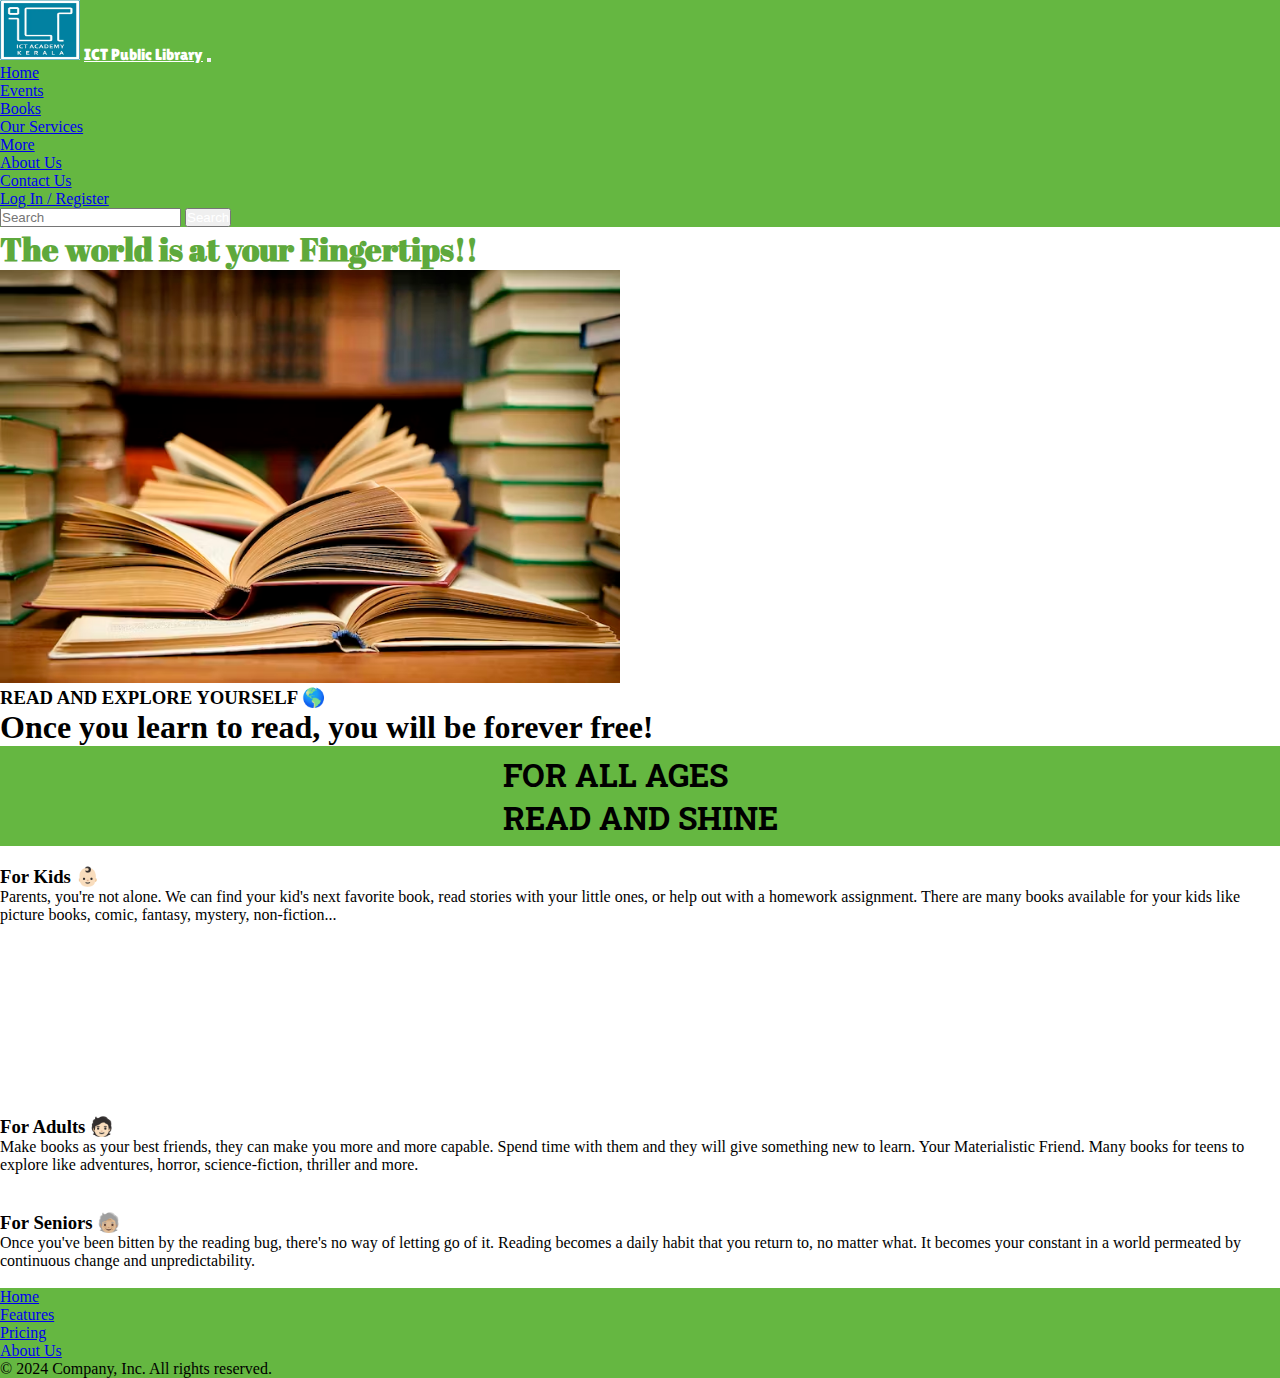
<file: index.html>
<!DOCTYPE html>
<html lang="en">
<head>
    <meta charset="UTF-8">
    <meta name="viewport" content="width=device-width, initial-scale=1.0">
    <title>ICT Public Library</title>
    <link rel="icon" href="images/ict logo.png">
    <link rel="stylesheet" href="styles.css">
    <link href="https://cdn.jsdelivr.net/npm/bootstrap@5.0.2/dist/css/bootstrap.min.css" rel="stylesheet" integrity="sha384-EVSTQN3/azprG1Anm3QDgpJLIm9Nao0Yz1ztcQTwFspd3yD65VohhpuuCOmLASjC" crossorigin="anonymous">
    <link href="https://fonts.googleapis.com/css2?family=Lilita+One&family=Satisfy&display=swap" rel="stylesheet">
    <link href="https://fonts.googleapis.com/css2?family=Abril+Fatface&family=Lilita+One&family=Satisfy&display=swap" rel="stylesheet">
    <link href="https://fonts.googleapis.com/css2?family=Roboto+Slab&display=swap" rel="stylesheet">

</head>
<body>
    <!-- Navbar -->

    <nav class="navbar navbar-expand-lg navbar-light">
        <div class="container-fluid">
          <img class="icon-img" src="images/ict logo.png" alt="ict logo">
          <a class="navbar-brand ps-4 fs-3 fw-4" href="#">ICT Public Library</a>
          <button class="navbar-toggler" type="button" data-bs-toggle="collapse" data-bs-target="#navbarSupportedContent" aria-controls="navbarSupportedContent" aria-expanded="false" aria-label="Toggle navigation">
            <span class="navbar-toggler-icon"></span>
          </button>
          <div class="collapse navbar-collapse" id="navbarSupportedContent">
            <ul class="navbar-nav fs-5 me-auto mb-2 mb-lg-0 ms-3 ps-5">
              <li class="nav-item navbar-item">
                <a class="nav-link active" aria-current="page" href="index.html">Home</a>
              </li>
              <li class="nav-item navbar-item">
                <a class="nav-link" href="#">Events</a>
              </li>
              <li class="nav-item navbar-item">
                <a class="nav-link" href="books.html">Books</a>
              </li>
              <li class="nav-item navbar-item">
                <a class="nav-link" href="#">Our Services</a>
              </li>
              <li class="nav-item dropdown">
                <a class="nav-link dropdown-toggle" href="#" id="navbarDropdown" role="button" data-bs-toggle="dropdown" aria-expanded="false">
                More
                </a>
                <ul class="dropdown-menu" aria-labelledby="navbarDropdown">
                  <li><a class="dropdown-item" href="#">About Us</a></li>
                  <li><a class="dropdown-item" href="#">Contact Us</a></li>
                </ul>
              </li>
              <li class="nav-item navbar-item">
                <a class="nav-link ms-5" href="login.html">Log In / Register</a>
              </li>
            </ul>
            <form class="d-flex">
              <input class="form-control me-2" type="search" placeholder="Search" aria-label="Search">
              <button class="btn btn-outline-success" type="submit">Search</button>
            </form>
          </div>
        </div>
      </nav>

      <!-- Content -->

      <div class="container my-3">
        <h1 class="title lead fw-bold text-center m-3 fs-1 fw-1">The world is at your <strong>Fingertips!!</strong></h1>
        <div class="row p-4 pb-0 pe-lg-0 pt-lg-5 align-items-center rounded-3 border shadow-lg">
          
          <div class="col-lg-4 offset-lg-1 p-0 overflow-hidden shadow-lg mb-5 ">
              <img class=" rounded-circle" src="images/book.avif" alt="" width="620">
          </div>
          <div class="content col-lg-7 p-3 p-lg-5 pt-lg-3 text-success">
            <h3 class="lead fw-bold">READ AND EXPLORE YOURSELF 🌎</h3>
            <h1 class="display-4 fw-bold lh-1 text-body-emphasis">Once you learn to <strong>read</strong>, you will be forever <strong>free!</strong></h1>
            
            
          </div>
        </div>
      </div>
    
      

      <!-- Age -->

      <div class="container-fluid">
        <h1 class="display-4 fw-bold fs-3 lh-1 text-body-emphasis mt-5 title-explore text-center text-white">FOR ALL AGES <br> READ AND SHINE</h1>
        <div class="container-fluid row g-4 py-5 row-cols-1 mt-3 mb-3 row-cols-lg-3">
          <div class="col d-flex align-items-start" style="height: 250px;">
            <div class="icon-square text-body-emphasis bg-body-secondary d-inline-flex align-items-center justify-content-center fs-4 flex-shrink-0 me-3">
              <svg class="bi" width="1em" height="1em"><use xlink:href="#toggles2"></use></svg>
            </div>
            <div>
              <h3 class="fs-2 text-body-emphasis text-success">For Kids 👶🏻</h3>
              <p>Parents, you're not alone. We can find your kid's next favorite book, read stories with your little ones, or help out with a homework assignment. There are many books available for your kids like picture books, comic, fantasy, mystery, non-fiction... </p>
              <a href="#" class="btn btn-success">
                LEARN MORE
              </a>
            </div>
          </div>
          <div class="col d-flex align-items-start">
            <div class="icon-square text-body-emphasis bg-body-secondary d-inline-flex align-items-center justify-content-center fs-4 flex-shrink-0 me-3">
              <svg class="bi" width="1em" height="1em"><use xlink:href="#cpu-fill"></use></svg>
            </div>
            <div>
              <h3 class="fs-2 text-body-emphasis text-success">For Adults 🧑🏻</h3>
              <p>Make books as your best friends, they can make you more and more capable. Spend time with them and they will give something new to learn. Your Materialistic Friend. Many books for teens to explore like adventures, horror, science-fiction, thriller and more.</p>
              <a href="#" class="btn btn-success">
                LEARN MORE
              </a>
            </div>
          </div>
          <div class="col d-flex align-items-start">
            <div class="icon-square text-body-emphasis bg-body-secondary d-inline-flex align-items-center justify-content-center fs-4 flex-shrink-0 me-3">
              <svg class="bi" width="1em" height="1em"><use xlink:href="#tools"></use></svg>
            </div>
            <div>
              <h3 class="fs-2 text-body-emphasis text-success">For Seniors 🧓🏼</h3>
              <p>Once you've been bitten by the reading bug, there's no way of letting go of it. Reading becomes a daily habit that you return to, no matter what. It becomes your constant in a world permeated by continuous change and unpredictability.</p>
              <a href="#" class="btn btn-success">
                LEARN MORE
              </a>
            </div>
          </div>
        </div>

      </div>
      


      <!-- Footer -->

      
      <footer class="py-3 my-4 mt-auto footer">
        <ul class="nav justify-content-center border-bottom pb-3 mb-4">
          <li class="nav-item fw-bold"><a href="index.html" class="nav-link text-white text-body-secondary">Home</a></li>
          <li class="nav-item fw-bold"><a href="#" class="nav-link text-white text-body-secondary">Features</a></li>
          <li class="nav-item fw-bold"><a href="#" class="nav-link text-white text-body-secondary">Pricing</a></li>
          <li class="nav-item fw-bold"><a href="#" class="nav-link text-white text-body-secondary">About Us</a></li>
        </ul>
        <p class="text-center text-body-secondary">© 2024 Company, Inc. All rights reserved.</p>
      </footer>


      <script src="https://cdn.jsdelivr.net/npm/bootstrap@5.0.2/dist/js/bootstrap.bundle.min.js" integrity="sha384-MrcW6ZMFYlzcLA8Nl+NtUVF0sA7MsXsP1UyJoMp4YLEuNSfAP+JcXn/tWtIaxVXM" crossorigin="anonymous"></script>
      <script src="script.js"></script>

</body>
</html>
</file>
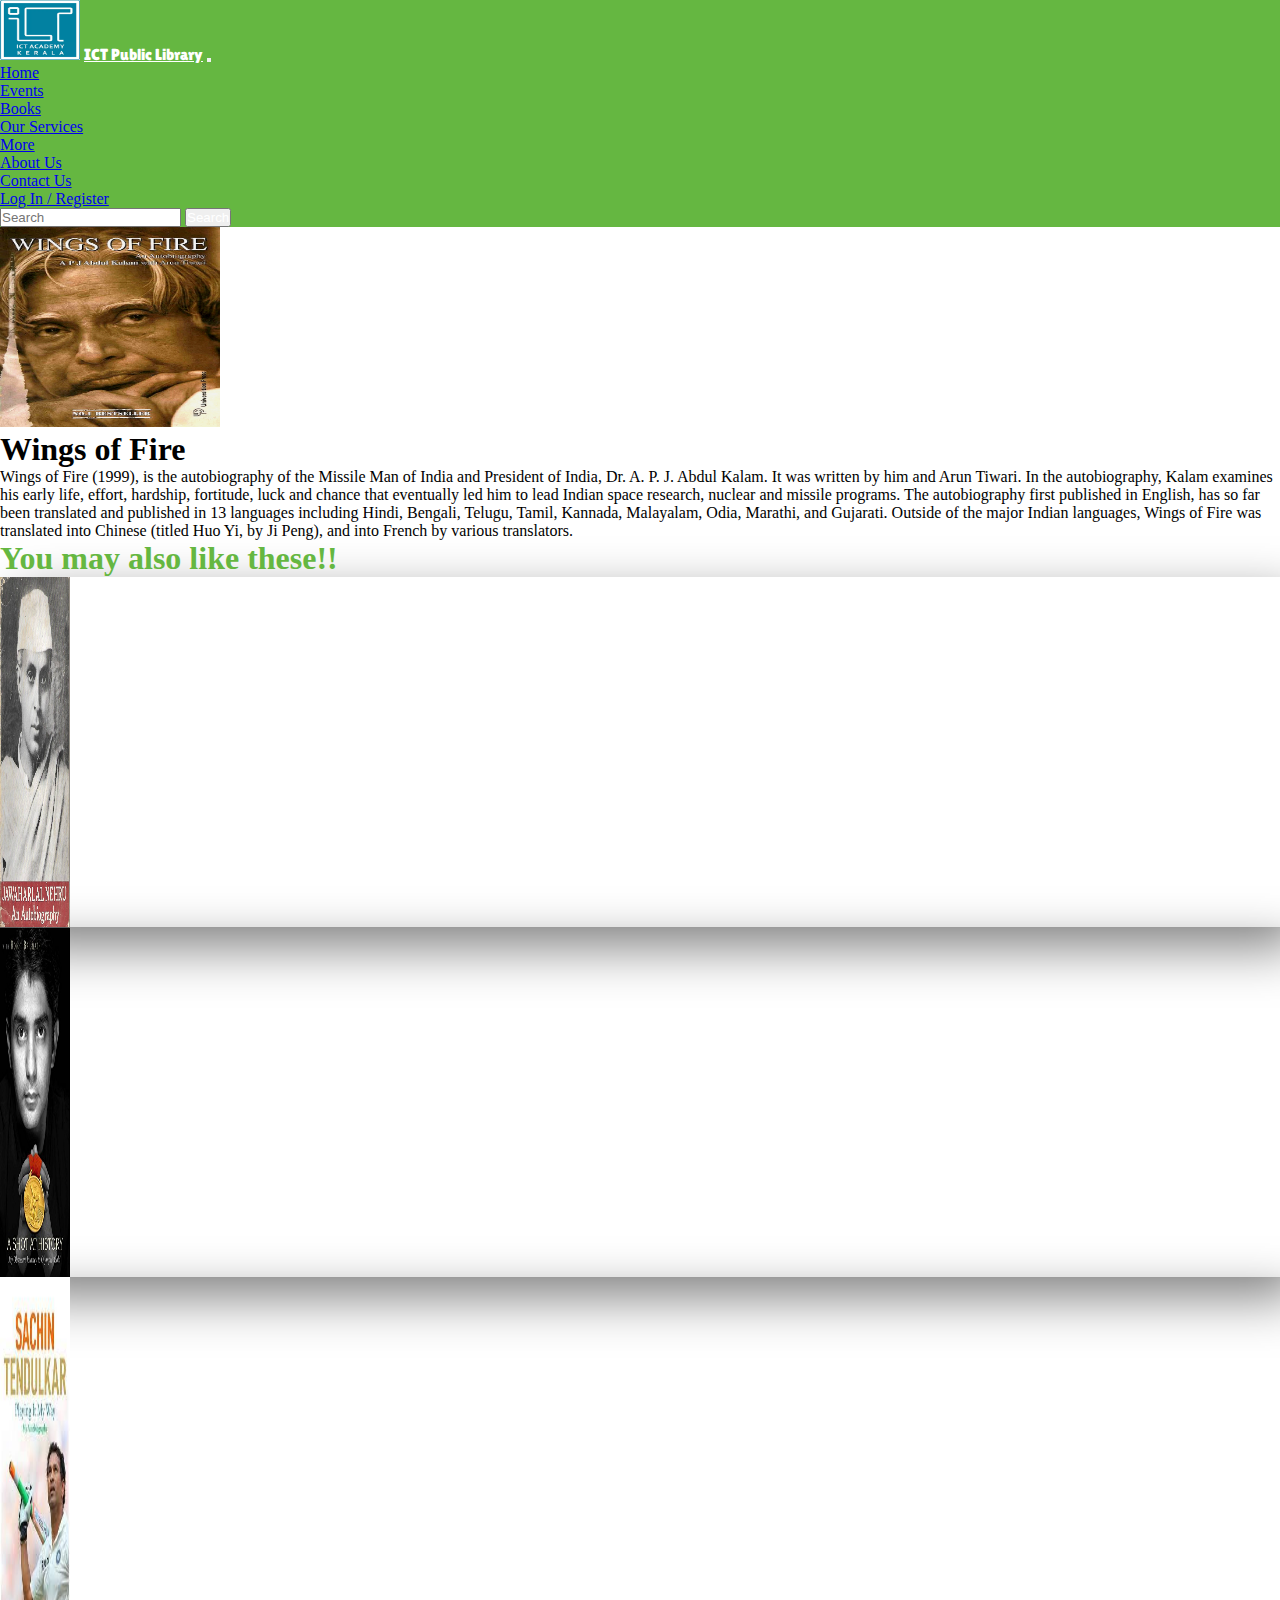
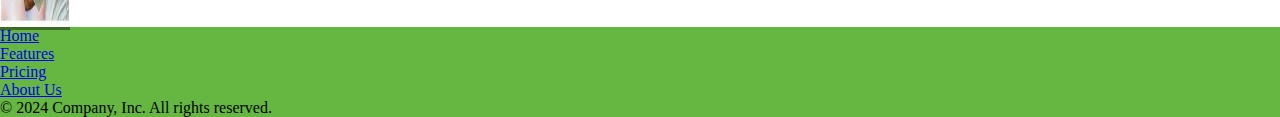
<file: apj.html>
<!DOCTYPE html>
<html lang="en">
<head>
    <meta charset="UTF-8">
    <meta name="viewport" content="width=device-width, initial-scale=1.0">
    <title>Wings of Fire</title>
    <link rel="icon" href="images/ict logo.png">
    <link rel="stylesheet" href="styles.css">
    <link href="https://cdn.jsdelivr.net/npm/bootstrap@5.0.2/dist/css/bootstrap.min.css" rel="stylesheet" integrity="sha384-EVSTQN3/azprG1Anm3QDgpJLIm9Nao0Yz1ztcQTwFspd3yD65VohhpuuCOmLASjC" crossorigin="anonymous">
    <link href="https://fonts.googleapis.com/css2?family=Lilita+One&family=Satisfy&display=swap" rel="stylesheet">
    <link href="https://fonts.googleapis.com/css2?family=Abril+Fatface&family=Lilita+One&family=Satisfy&display=swap" rel="stylesheet">
</head>
<body class="d-flex flex-column vh-100">

    <!-- Navbar -->

    <nav class="navbar navbar-expand-lg navbar-light">
        <div class="container-fluid">
          <img class="icon-img" src="images/ict logo.png" alt="ict logo">
          <a class="navbar-brand ps-4 fs-3 fw-4" href="#">ICT Public Library</a>
          <button class="navbar-toggler" type="button" data-bs-toggle="collapse" data-bs-target="#navbarSupportedContent" aria-controls="navbarSupportedContent" aria-expanded="false" aria-label="Toggle navigation">
            <span class="navbar-toggler-icon"></span>
          </button>
          <div class="collapse navbar-collapse" id="navbarSupportedContent">
            <ul class="navbar-nav fs-5 me-auto mb-2 mb-lg-0 ms-5 ps-5">
              <li class="nav-item navbar-item">
                <a class="nav-link active" aria-current="page" href="index.html">Home</a>
              </li>
              <li class="nav-item navbar-item">
                <a class="nav-link" href="#">Events</a>
              </li>
              <li class="nav-item navbar-item">
                <a class="nav-link" href="books.html">Books</a>
              </li>
              <li class="nav-item navbar-item">
                <a class="nav-link" href="#">Our Services</a>
              </li>
              <li class="nav-item dropdown">
                <a class="nav-link dropdown-toggle" href="#" id="navbarDropdown" role="button" data-bs-toggle="dropdown" aria-expanded="false">
                More
                </a>
                <ul class="dropdown-menu" aria-labelledby="navbarDropdown">
                  <li><a class="dropdown-item" href="#">About Us</a></li>
                  <li><a class="dropdown-item" href="#">Contact Us</a></li>
                </ul>
              </li>
              <li class="nav-item navbar-item">
                <a class="nav-link ms-5" href="login.html">Log In / Register</a>
              </li>
            </ul>
            <form class="d-flex">
              <input class="form-control me-2" type="search" placeholder="Search" aria-label="Search">
              <button class="btn btn-outline-success" type="submit">Search</button>
            </form>
          </div>
        </div>
      </nav>

      <!-- Content  -->

      <div class="container my-5">
        <div class="row p-2 pb-0 pe-lg-0 pt-lg-5 align-items-center rounded-3 border shadow-lg">
          
          <div class="col-lg-2 offset-lg-1 p-0 overflow-hidden shadow-lg mb-4 ">
              <img class="rounded-3" src="images/wings.jpg" alt="" width="220px" height="200px">
          </div>

          <div class="content col-lg-9 p-3 p-lg-5 pt-lg-3 text-success">
            <h1 class="title-book lead fw-bold text-center m-3 fs-1 fw-1 text-success">Wings of Fire</h1>
            <p class="fw-bold text-dark">Wings of Fire (1999), is the autobiography of the Missile Man of India and President of India, Dr. A. P. J. Abdul Kalam. It was written by him and Arun Tiwari. In the autobiography, Kalam examines his early life, effort, hardship, fortitude, luck and chance that eventually led him to lead Indian space research, nuclear and missile programs. The autobiography first published in English, has so far been translated and published in 13 languages including Hindi, Bengali, Telugu, Tamil, Kannada, Malayalam, Odia, Marathi, and Gujarati. Outside of the major Indian languages, Wings of Fire was translated into Chinese (titled Huo Yi, by Ji Peng), and into French by various translators.</p>
            
          </div>
        </div>
      </div>

      <!-- Recommendations -->

      <div class="container-fluid">
    <h1 class="fw-bold fs-3 text-center mt-5" style="color: #65B741;">You may also like these!!</h1>
        <div class="container card-border text-center mt-5">
          <div class="row align-items-start">
            <div class="col-md-4 mb-5">
              <div class="card">
                <a href="#" class="btn text-white" style="background-color: #3c6b27;"><img src="images/nehru.jpg" width="70px" height="350px" class="card-img-top" alt="book image"></a>
              </div>
            </div>
            <div class="col-md-4 mb-5 ">
              <div class="card">
                <a href="#" class="btn text-white" style="background-color: #3c6b27;"><img src="images/shot.jpg" width="70px" height="350px" class="card-img-top" alt="book image"></a>               
              </div>
            </div>
            <div class="col-md-4 mb-5 ">
                <div class="card">
                  <a href="#" class="btn text-white" style="background-color: #3c6b27;"><img src="images/sachin.jpg" width="70px" height="350px" class="card-img-top" alt="book image"></a>                  
                </div>
              </div>
          </div>
        </div>
      </div>


     
      <!-- footer -->

      <footer class="py-3 my-4 mt-auto footer">
        <ul class="nav justify-content-center border-bottom pb-3 mb-4">
          <li class="nav-item fw-bold"><a href="index.html" class="nav-link text-white text-body-secondary">Home</a></li>
          <li class="nav-item fw-bold"><a href="#" class="nav-link text-white text-body-secondary">Features</a></li>
          <li class="nav-item fw-bold"><a href="#" class="nav-link text-white text-body-secondary">Pricing</a></li>
          <li class="nav-item fw-bold"><a href="#" class="nav-link text-white text-body-secondary">About Us</a></li>
        </ul>
        <p class="text-center text-body-secondary">© 2024 Company, Inc. All rights reserved.</p>
      </footer>

      <script src="https://cdn.jsdelivr.net/npm/bootstrap@5.0.2/dist/js/bootstrap.bundle.min.js" integrity="sha384-MrcW6ZMFYlzcLA8Nl+NtUVF0sA7MsXsP1UyJoMp4YLEuNSfAP+JcXn/tWtIaxVXM" crossorigin="anonymous"></script>


</body>
</html>
</file>
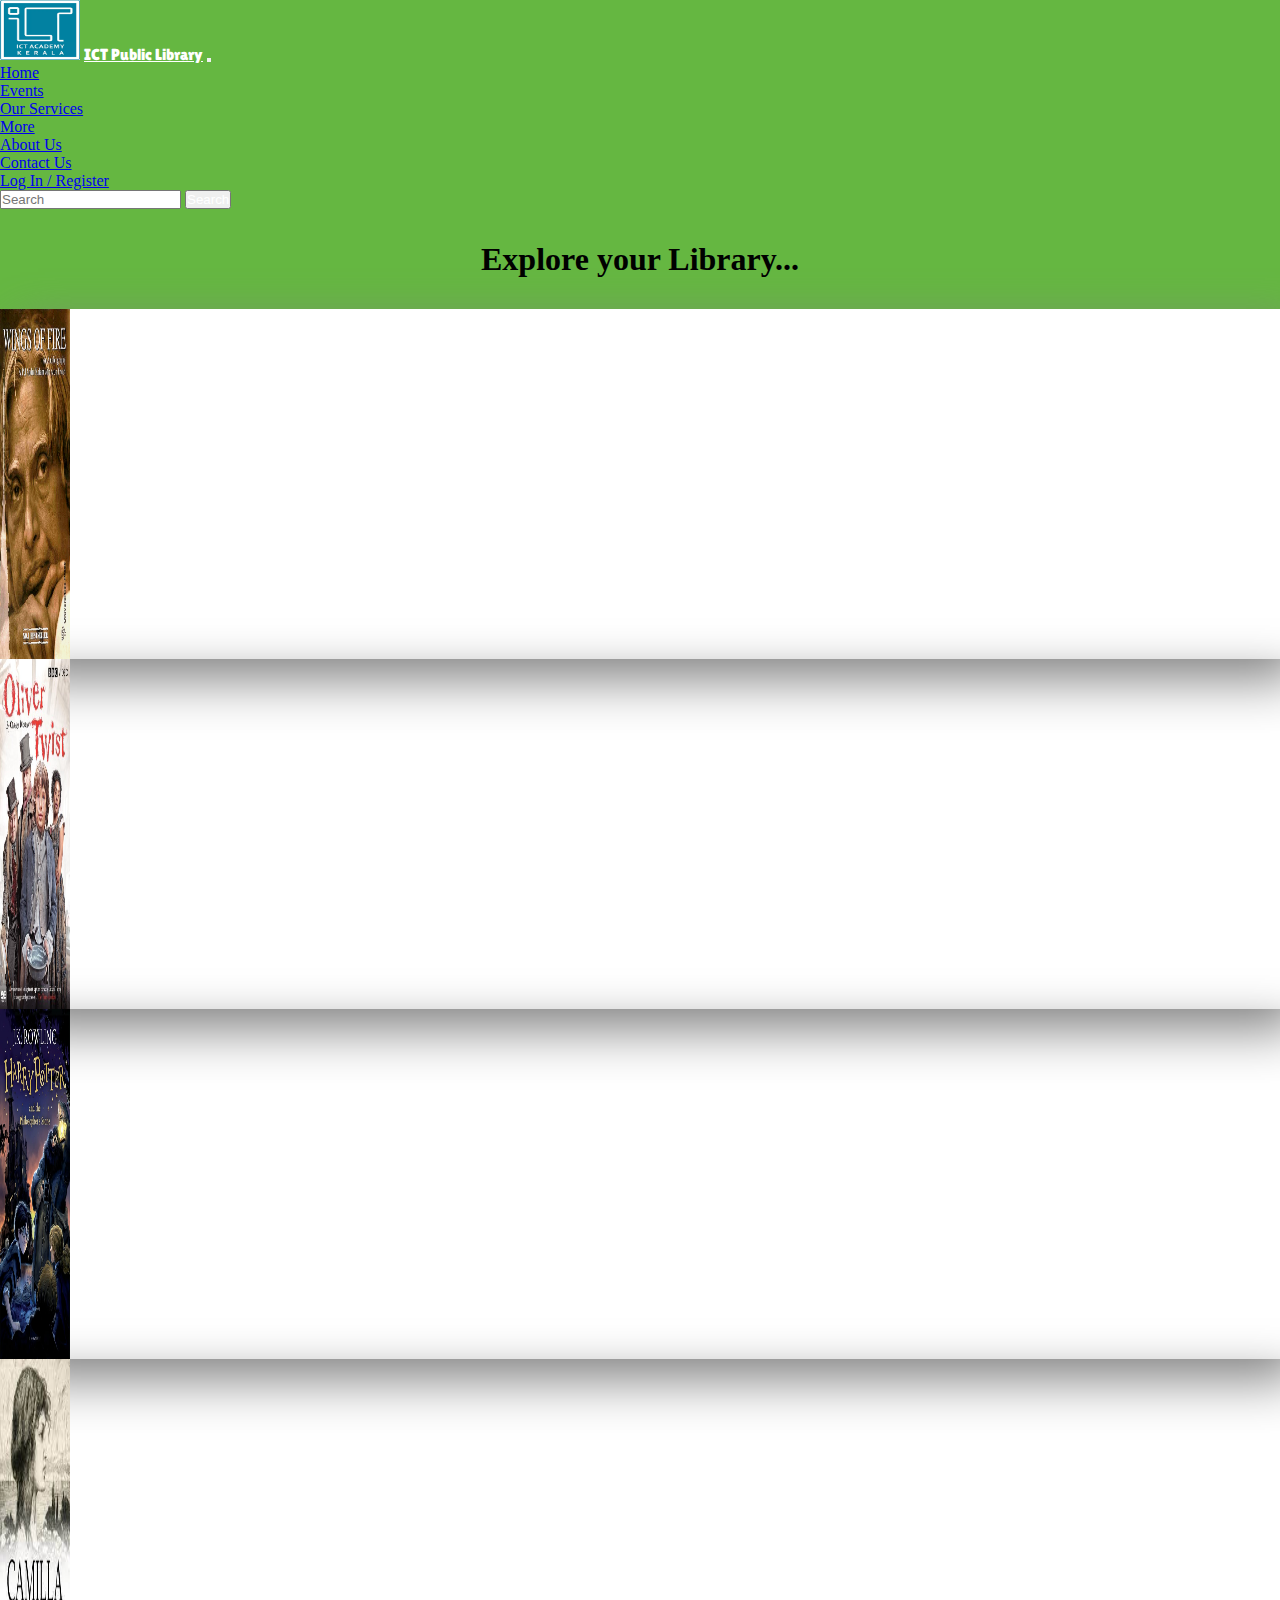
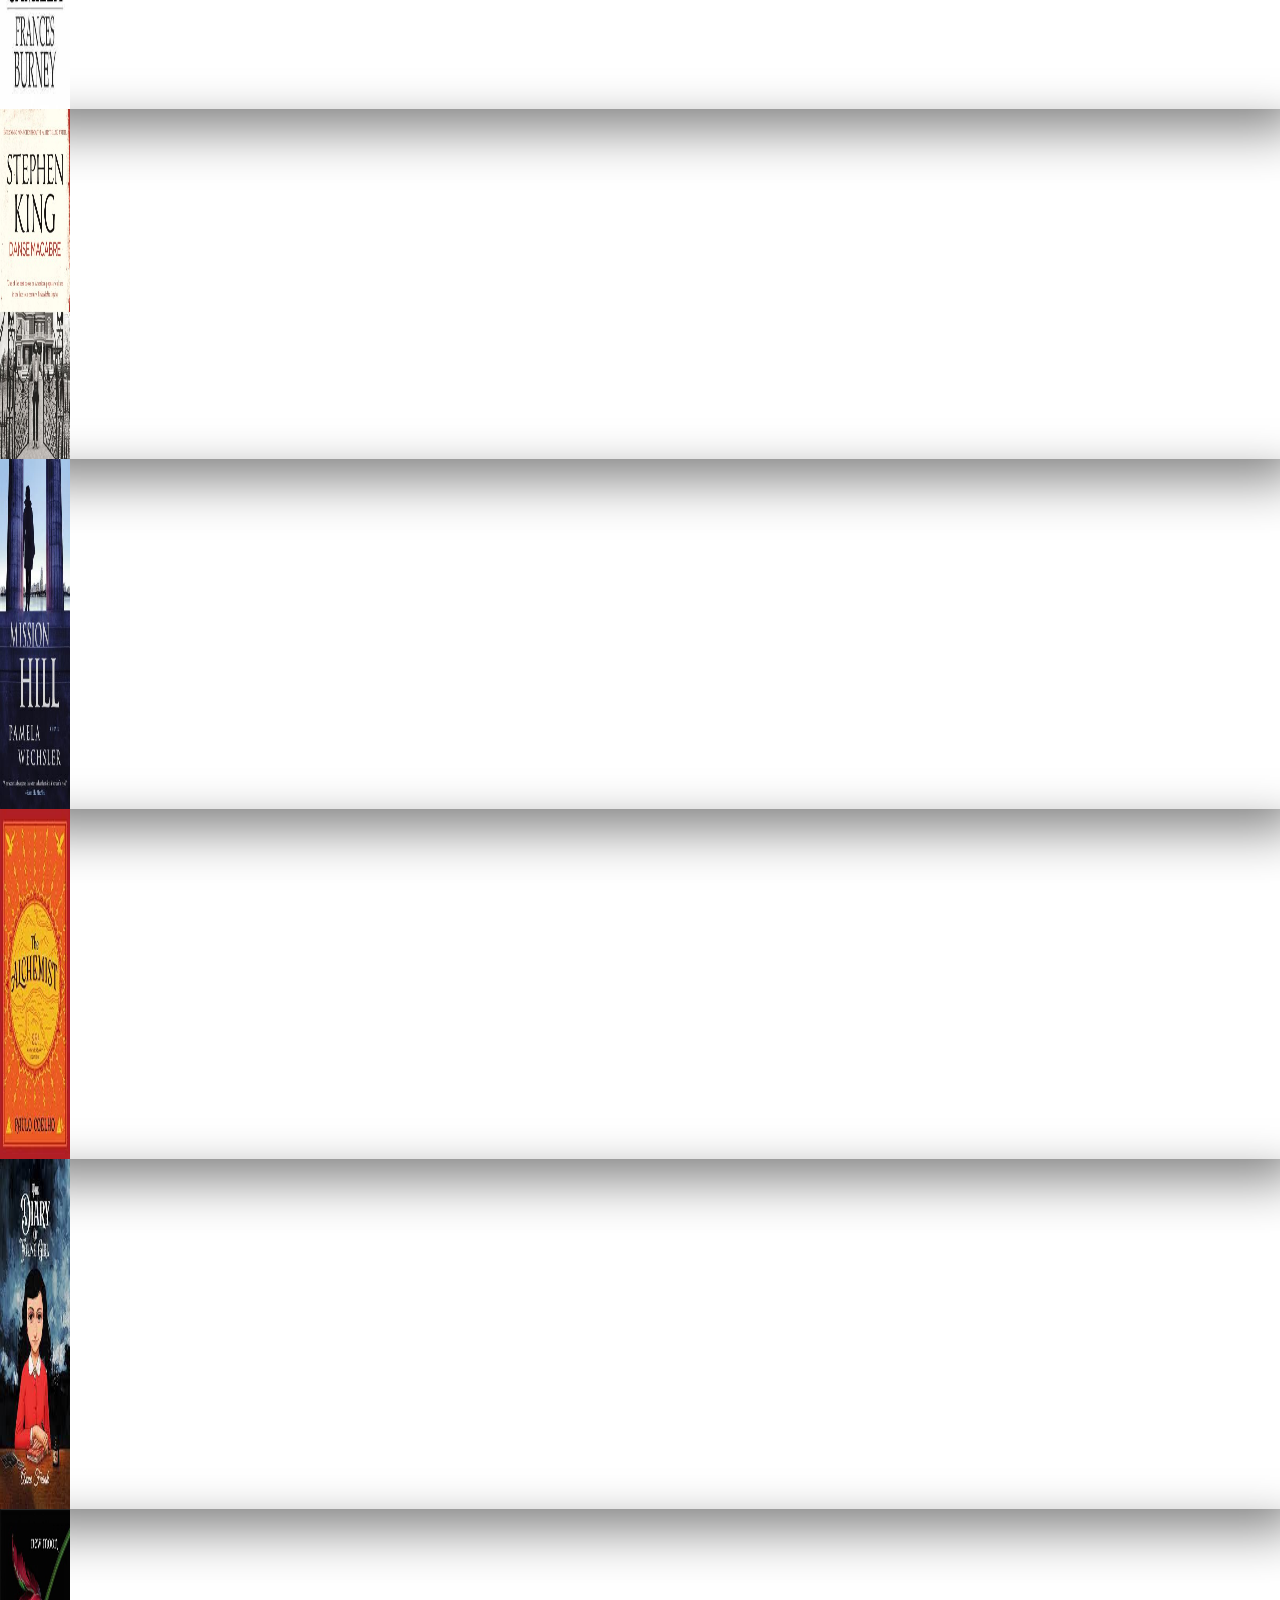
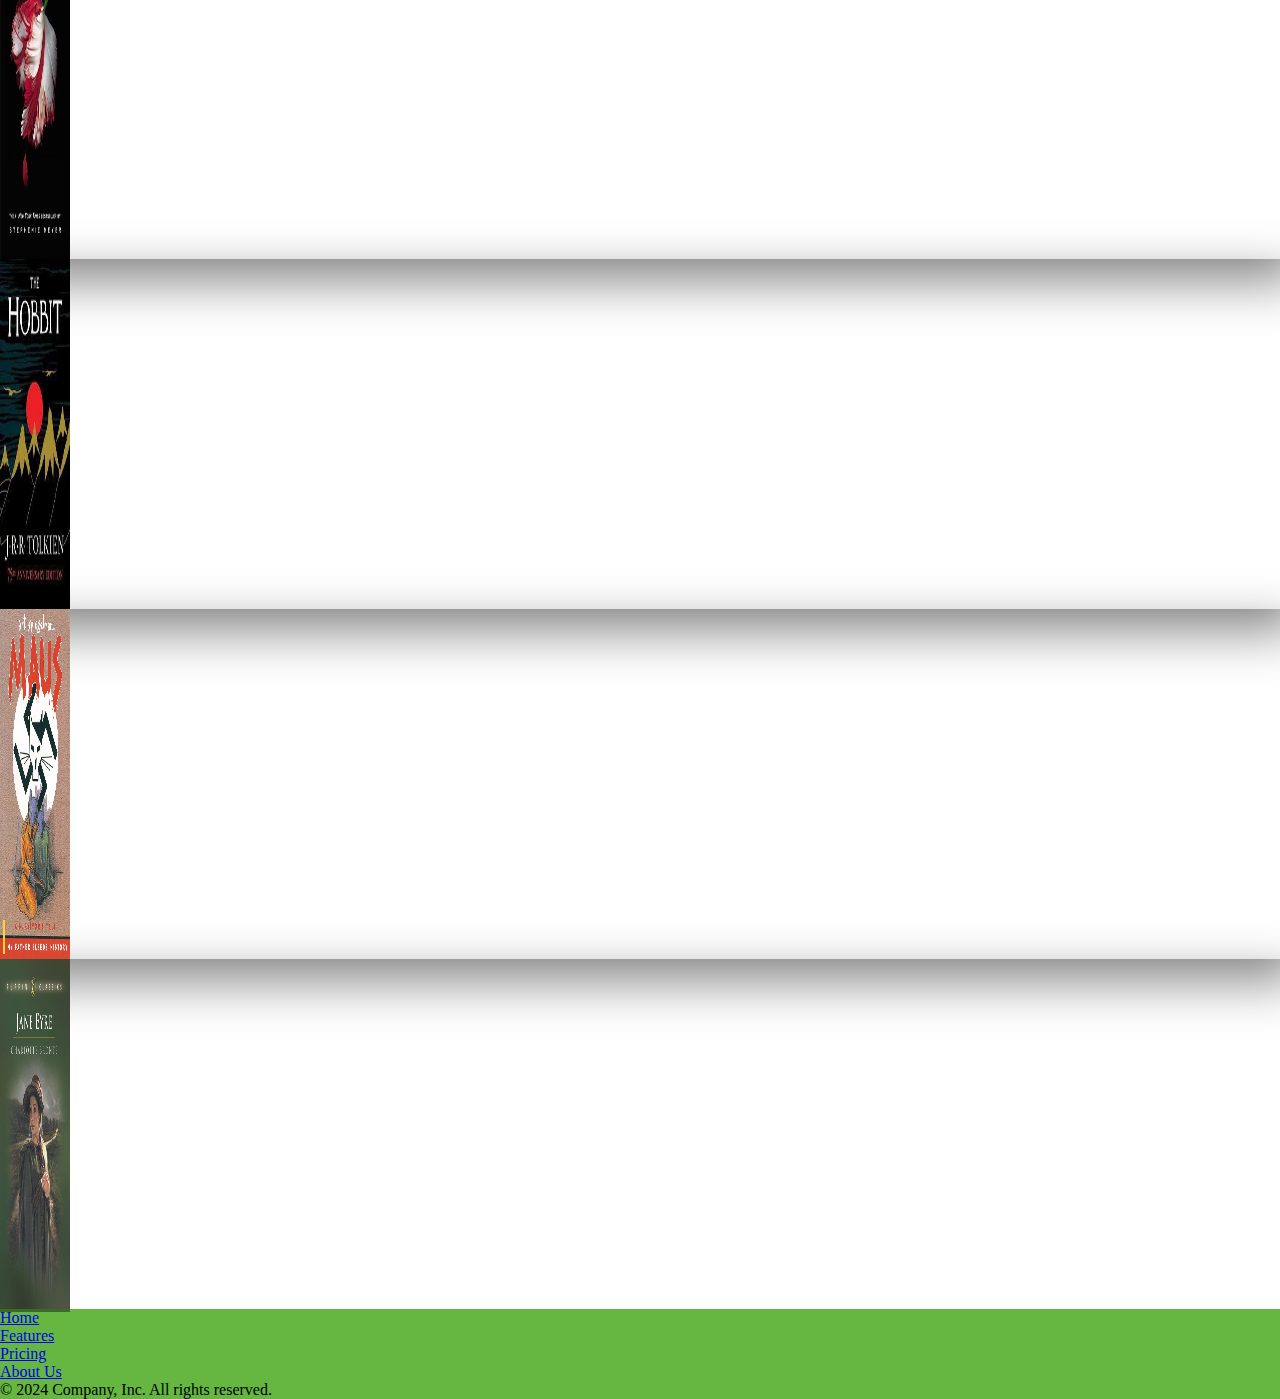
<file: books.html>
<!DOCTYPE html>
<html lang="en">
<head>
    <meta charset="UTF-8">
    <meta name="viewport" content="width=device-width, initial-scale=1.0">
    <title>Books</title>
    <link rel="icon" href="images/ict logo.png">
    <link rel="stylesheet" href="styles.css">
    <link href="https://cdn.jsdelivr.net/npm/bootstrap@5.0.2/dist/css/bootstrap.min.css" rel="stylesheet" integrity="sha384-EVSTQN3/azprG1Anm3QDgpJLIm9Nao0Yz1ztcQTwFspd3yD65VohhpuuCOmLASjC" crossorigin="anonymous">
    <link href="https://fonts.googleapis.com/css2?family=Lilita+One&family=Satisfy&display=swap" rel="stylesheet">
    <link href="https://fonts.googleapis.com/css2?family=Abril+Fatface&family=Lilita+One&family=Satisfy&display=swap" rel="stylesheet">
</head>
<body class="d-flex flex-column vh-100">

    <!-- Navbar -->

    <nav class="navbar navbar-expand-lg navbar-light">
        <div class="container-fluid">
          <img class="icon-img" src="images/ict logo.png" alt="ict logo">
          <a class="navbar-brand ps-4 fs-3 fw-4" href="#">ICT Public Library</a>
          <button class="navbar-toggler" type="button" data-bs-toggle="collapse" data-bs-target="#navbarSupportedContent" aria-controls="navbarSupportedContent" aria-expanded="false" aria-label="Toggle navigation">
            <span class="navbar-toggler-icon"></span>
          </button>
          <div class="collapse navbar-collapse" id="navbarSupportedContent">
            <ul class="navbar-nav fs-5 me-auto mb-2 mb-lg-0 ms-5 ps-5">
              <li class="nav-item navbar-item">
                <a class="nav-link active" aria-current="page" href="index.html">Home</a>
              </li>
              <li class="nav-item navbar-item">
                <a class="nav-link" href="#">Events</a>
              </li>
              <li class="nav-item navbar-item">
                <a class="nav-link" href="#">Our Services</a>
              </li>
              <li class="nav-item dropdown">
                <a class="nav-link dropdown-toggle" href="#" id="navbarDropdown" role="button" data-bs-toggle="dropdown" aria-expanded="false">
                More
                </a>
                <ul class="dropdown-menu" aria-labelledby="navbarDropdown">
                  <li><a class="dropdown-item" href="#">About Us</a></li>
                  <li><a class="dropdown-item" href="#">Contact Us</a></li>
                </ul>
              </li>
              <li class="nav-item navbar-item">
                <a class="nav-link ms-5" href="login.html">Log In / Register</a>
              </li>
            </ul>
            <form class="d-flex">
              <input class="form-control me-2" type="search" placeholder="Search" aria-label="Search">
              <button class="btn btn-outline-success" type="submit">Search</button>
            </form>
          </div>
        </div>
      </nav>

      <!-- Books  -->

      
      <div class="container-fluid">
        <h1 class="display-4 fw-bold fs-3 lh-1 text-body-emphasis mt-5 title-explore text-center text-white">Explore your Library...</h1>
        <div class="container card-border text-center mt-5">
          <div class="row align-items-start">
            <div class="col-md-3 mb-5">
              <div class="card">
                <a href="apj.html" class="btn text-white" style="background-color: #3c6b27;"><img src="images/wings.jpg" width="70px" height="350px" class="card-img-top" alt="book image"></a>               
              </div>
            </div>
            <div class="col-md-3 mb-5 ">
              <div class="card">
                <a href="oliver.html" class="btn text-white" style="background-color: #3c6b27;"><img src="images/oliver.jpg" width="70px" height="350" class="card-img-top" alt="book image"></a>
              </div>
            </div>
            <div class="col-md-3 mb-5 ">
              <div class="card">
                <a href="harry.html" class="btn text-white" style="background-color: #3c6b27;"><img src="images/harry.jpg" width="70px" height="350" class="card-img-top" alt="book image"></a>               
              </div>
            </div>
            <div class="col-md-3 mb-5">
              <div class="card">
                <a href="camilla.html" class="btn text-white" style="background-color: #3c6b27;"><img src="images/camilla.jpg" width="70px" height="350" class="card-img-top" alt="book image"></a>
              </div>
            </div>
            <div class="col-md-3 mb-5">
              <div class="card">               
                <a href="danse.html" class="btn text-white" style="background-color: #3c6b27;"><img src="images/danse.jpg" width="70px" height="350" class="card-img-top" alt="book image"></a>
              </div>
            </div>
            <div class="col-md-3 mb-5">
              <div class="card">                
                <a href="#" class="btn text-white" style="background-color: #3c6b27;"><img src="images/mission.jpg" width="70px" height="350" class="card-img-top" alt="book image"></a>
              </div>
            </div>
            <div class="col-md-3 mb-5">
              <div class="card">
                <a href="#" class="btn text-white" style="background-color: #3c6b27;"><img src="images/alchemist.jpg" width="70px" height="350" class="card-img-top" alt="book image"></a>                
              </div>
            </div>
            <div class="col-md-3 mb-5">
              <div class="card">
                <a href="#" class="btn text-white" style="background-color: #3c6b27;"><img src="images/anne.jpg" width="70px" height="350" class="card-img-top" alt="book image"></a>               
              </div>
            </div>
            <div class="col-md-3 mb-5">
              <div class="card">
                <a href="#" class="btn text-white" style="background-color: #3c6b27;"><img src="images/new moon.jpg" width="70px" height="350" class="card-img-top" alt="book image"></a>               
              </div>
            </div>
            <div class="col-md-3 mb-5">
              <div class="card">
                <a href="#" class="btn text-white" style="background-color: #3c6b27;"><img src="images/hobbit.jpg" width="70px" height="350" class="card-img-top" alt="book image"></a>                
              </div>
            </div>
            <div class="col-md-3 mb-5">
              <div class="card">
                <a href="#" class="btn text-white" style="background-color: #3c6b27;"><img src="images/maus.jpg" width="70px" height="350" class="card-img-top" alt="book image"></a>               
              </div>
            </div><div class="col-md-3 mb-5">
              <div class="card">                
                <a href="#" class="btn text-white" style="background-color: #3c6b27;"><img src="images/jane eyre.jpg" width="70px" height="350" class="card-img-top" alt="book image"></a>
              </div>
            </div>
          </div>
        </div>
      </div>
      

     
      <!-- footer -->

      <footer class="py-3 my-4 mt-auto footer">
        <ul class="nav justify-content-center border-bottom pb-3 mb-4">
          <li class="nav-item fw-bold"><a href="index.html" class="nav-link text-white text-body-secondary">Home</a></li>
          <li class="nav-item fw-bold"><a href="#" class="nav-link text-white text-body-secondary">Features</a></li>
          <li class="nav-item fw-bold"><a href="#" class="nav-link text-white text-body-secondary">Pricing</a></li>
          <li class="nav-item fw-bold"><a href="#" class="nav-link text-white text-body-secondary">About Us</a></li>
        </ul>
        <p class="text-center text-body-secondary">© 2024 Company, Inc. All rights reserved.</p>
      </footer>

      <script src="https://cdn.jsdelivr.net/npm/bootstrap@5.0.2/dist/js/bootstrap.bundle.min.js" integrity="sha384-MrcW6ZMFYlzcLA8Nl+NtUVF0sA7MsXsP1UyJoMp4YLEuNSfAP+JcXn/tWtIaxVXM" crossorigin="anonymous"></script>


</body>
</html>
</file>
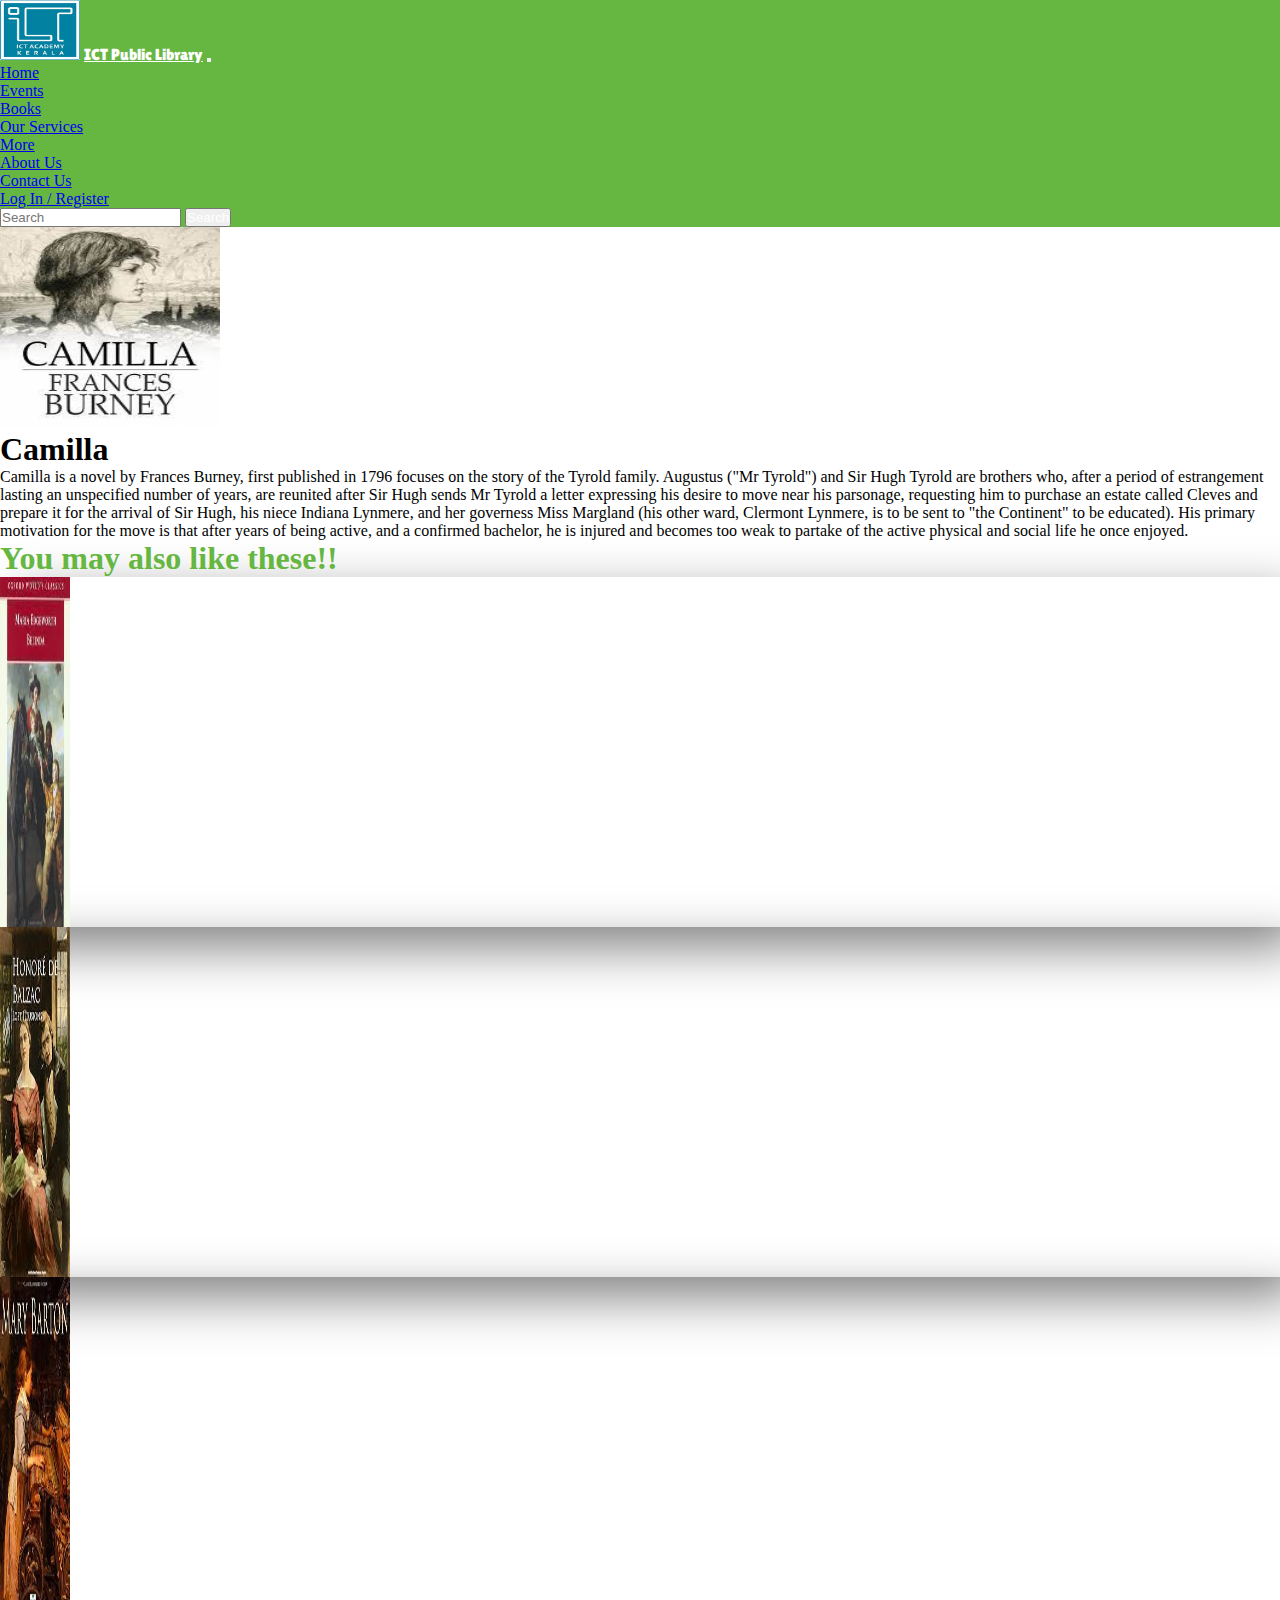
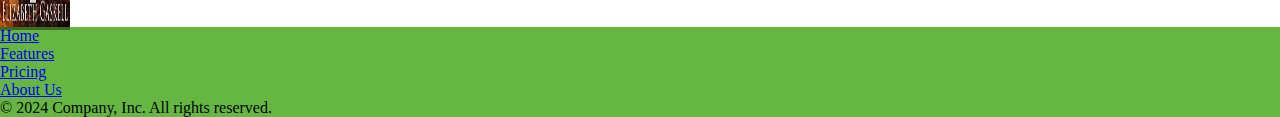
<file: camilla.html>
<!DOCTYPE html>
<html lang="en">
<head>
    <meta charset="UTF-8">
    <meta name="viewport" content="width=device-width, initial-scale=1.0">
    <title>Camilla</title>
    <link rel="icon" href="images/ict logo.png">
    <link rel="stylesheet" href="styles.css">
    <link href="https://cdn.jsdelivr.net/npm/bootstrap@5.0.2/dist/css/bootstrap.min.css" rel="stylesheet" integrity="sha384-EVSTQN3/azprG1Anm3QDgpJLIm9Nao0Yz1ztcQTwFspd3yD65VohhpuuCOmLASjC" crossorigin="anonymous">
    <link href="https://fonts.googleapis.com/css2?family=Lilita+One&family=Satisfy&display=swap" rel="stylesheet">
    <link href="https://fonts.googleapis.com/css2?family=Abril+Fatface&family=Lilita+One&family=Satisfy&display=swap" rel="stylesheet">
</head>
<body class="d-flex flex-column vh-100">

    <!-- Navbar -->

    <nav class="navbar navbar-expand-lg navbar-light">
        <div class="container-fluid">
          <img class="icon-img" src="images/ict logo.png" alt="ict logo">
          <a class="navbar-brand ps-4 fs-3 fw-4" href="#">ICT Public Library</a>
          <button class="navbar-toggler" type="button" data-bs-toggle="collapse" data-bs-target="#navbarSupportedContent" aria-controls="navbarSupportedContent" aria-expanded="false" aria-label="Toggle navigation">
            <span class="navbar-toggler-icon"></span>
          </button>
          <div class="collapse navbar-collapse" id="navbarSupportedContent">
            <ul class="navbar-nav fs-5 me-auto mb-2 mb-lg-0 ms-5 ps-5">
              <li class="nav-item navbar-item">
                <a class="nav-link active" aria-current="page" href="index.html">Home</a>
              </li>
              <li class="nav-item navbar-item">
                <a class="nav-link" href="#">Events</a>
              </li>
              <li class="nav-item navbar-item">
                <a class="nav-link" href="books.html">Books</a>
              </li>
              <li class="nav-item navbar-item">
                <a class="nav-link" href="#">Our Services</a>
              </li>
              <li class="nav-item dropdown">
                <a class="nav-link dropdown-toggle" href="#" id="navbarDropdown" role="button" data-bs-toggle="dropdown" aria-expanded="false">
                More
                </a>
                <ul class="dropdown-menu" aria-labelledby="navbarDropdown">
                  <li><a class="dropdown-item" href="#">About Us</a></li>
                  <li><a class="dropdown-item" href="#">Contact Us</a></li>
                </ul>
              </li>
              <li class="nav-item navbar-item">
                <a class="nav-link ms-5" href="login.html">Log In / Register</a>
              </li>
            </ul>
            <form class="d-flex">
              <input class="form-control me-2" type="search" placeholder="Search" aria-label="Search">
              <button class="btn btn-outline-success" type="submit">Search</button>
            </form>
          </div>
        </div>
      </nav>

      <!-- Content  -->

      <div class="container my-5">
        <div class="row p-2 pb-0 pe-lg-0 pt-lg-5 align-items-center rounded-3 border shadow-lg">
          
          <div class="col-lg-2 offset-lg-1 p-0 overflow-hidden shadow-lg mb-5 ">
              <img class="rounded-3" src="images/camilla.jpg" alt="" width="220px" height="200px">
          </div>

          <div class="content col-lg-9 p-3 p-lg-5 pt-lg-3 text-success">
            <h1 class="title-book lead fw-bold text-center m-3 fs-1 fw-1 text-success">Camilla</h1>
            <p class="fw-bold text-dark">Camilla is a novel by Frances Burney, first published in 1796 focuses on the story of the Tyrold family. Augustus ("Mr Tyrold") and Sir Hugh Tyrold are brothers who, after a period of estrangement lasting an unspecified number of years, are reunited after Sir Hugh sends Mr Tyrold a letter expressing his desire to move near his parsonage, requesting him to purchase an estate called Cleves and prepare it for the arrival of Sir Hugh, his niece Indiana Lynmere, and her governess Miss Margland (his other ward, Clermont Lynmere, is to be sent to "the Continent" to be educated). His primary motivation for the move is that after years of being active, and a confirmed bachelor, he is injured and becomes too weak to partake of the active physical and social life he once enjoyed.</p>
            
          </div>
        </div>
      </div>

      <!-- Recommendations -->

      <div class="container-fluid">
    <h1 class="fw-bold fs-3 text-center mt-5" style="color: #65B741;">You may also like these!!</h1>
        <div class="container card-border text-center mt-5">
          <div class="row align-items-start">
            <div class="col-md-4 mb-5">
              <div class="card">
                <a href="#" class="btn text-white" style="background-color: #3c6b27;"><img src="images/belinda.jpg" width="70px" height="350px" class="card-img-top" alt="book image"></a>
              </div>
            </div>
            <div class="col-md-4 mb-5 ">
              <div class="card">
                <a href="#" class="btn text-white" style="background-color: #3c6b27;"><img src="images/lost.jpg" width="70px" height="350px" class="card-img-top" alt="book image"></a>
              </div>
            </div>
            <div class="col-md-4 mb-5 ">
                <div class="card">
                  <a href="#" class="btn text-white" style="background-color: #3c6b27;"><img src="images/mary.jpg" width="70px" height="350px" class="card-img-top" alt="book image"></a>
                </div>
              </div>
          </div>
        </div>
      </div>


     
      <!-- footer -->

      <footer class="py-3 my-4 mt-auto footer">
        <ul class="nav justify-content-center border-bottom pb-3 mb-4">
          <li class="nav-item fw-bold"><a href="index.html" class="nav-link text-white text-body-secondary">Home</a></li>
          <li class="nav-item fw-bold"><a href="#" class="nav-link text-white text-body-secondary">Features</a></li>
          <li class="nav-item fw-bold"><a href="#" class="nav-link text-white text-body-secondary">Pricing</a></li>
          <li class="nav-item fw-bold"><a href="#" class="nav-link text-white text-body-secondary">About Us</a></li>
        </ul>
        <p class="text-center text-body-secondary">© 2024 Company, Inc. All rights reserved.</p>
      </footer>

      <script src="https://cdn.jsdelivr.net/npm/bootstrap@5.0.2/dist/js/bootstrap.bundle.min.js" integrity="sha384-MrcW6ZMFYlzcLA8Nl+NtUVF0sA7MsXsP1UyJoMp4YLEuNSfAP+JcXn/tWtIaxVXM" crossorigin="anonymous"></script>


</body>
</html>
</file>
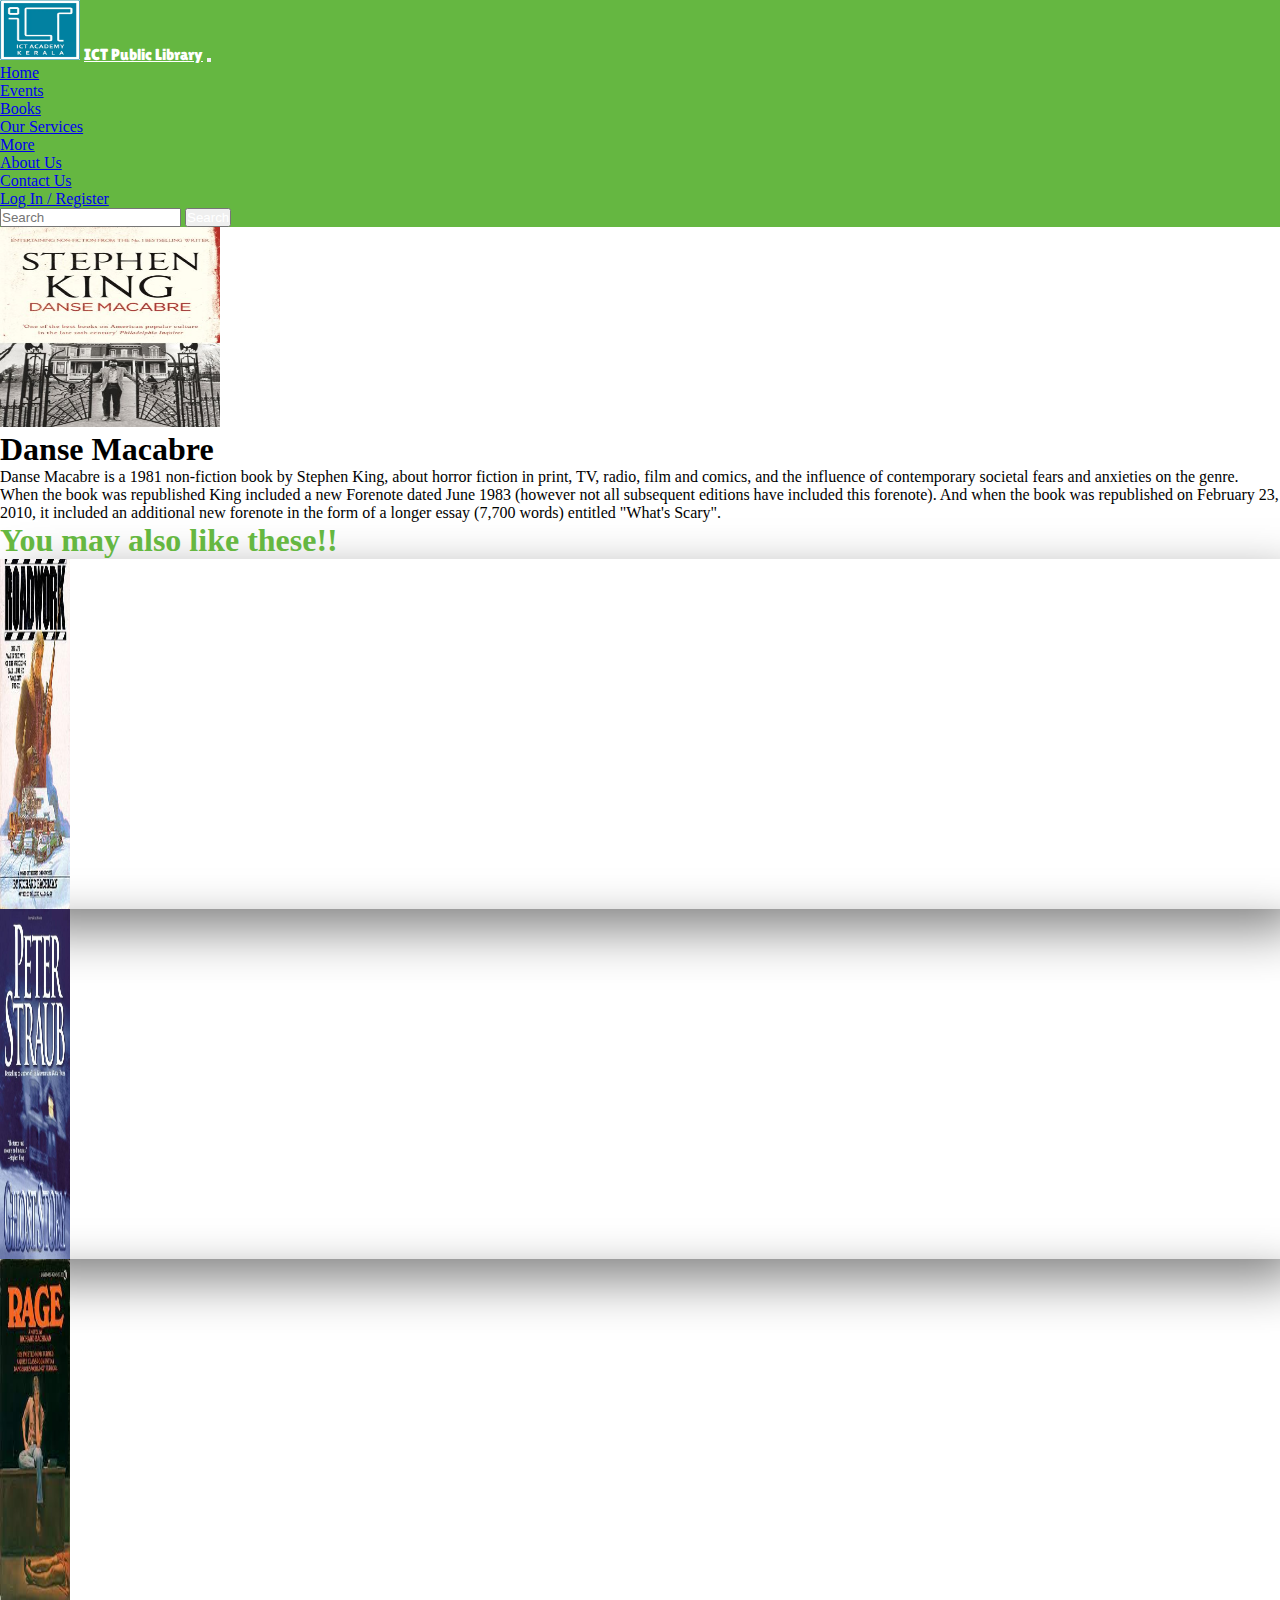
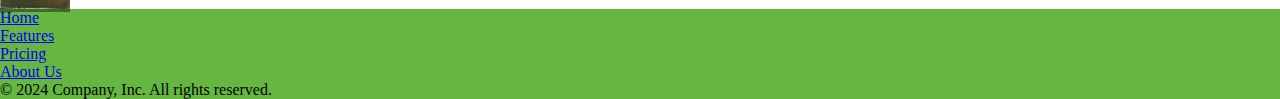
<file: danse.html>
<!DOCTYPE html>
<html lang="en">
<head>
    <meta charset="UTF-8">
    <meta name="viewport" content="width=device-width, initial-scale=1.0">
    <title>Danse Macabre</title>
    <link rel="icon" href="images/ict logo.png">
    <link rel="stylesheet" href="styles.css">
    <link href="https://cdn.jsdelivr.net/npm/bootstrap@5.0.2/dist/css/bootstrap.min.css" rel="stylesheet" integrity="sha384-EVSTQN3/azprG1Anm3QDgpJLIm9Nao0Yz1ztcQTwFspd3yD65VohhpuuCOmLASjC" crossorigin="anonymous">
    <link href="https://fonts.googleapis.com/css2?family=Lilita+One&family=Satisfy&display=swap" rel="stylesheet">
    <link href="https://fonts.googleapis.com/css2?family=Abril+Fatface&family=Lilita+One&family=Satisfy&display=swap" rel="stylesheet">
</head>
<body class="d-flex flex-column vh-100">

    <!-- Navbar -->

    <nav class="navbar navbar-expand-lg navbar-light">
        <div class="container-fluid">
          <img class="icon-img" src="images/ict logo.png" alt="ict logo">
          <a class="navbar-brand ps-4 fs-3 fw-4" href="#">ICT Public Library</a>
          <button class="navbar-toggler" type="button" data-bs-toggle="collapse" data-bs-target="#navbarSupportedContent" aria-controls="navbarSupportedContent" aria-expanded="false" aria-label="Toggle navigation">
            <span class="navbar-toggler-icon"></span>
          </button>
          <div class="collapse navbar-collapse" id="navbarSupportedContent">
            <ul class="navbar-nav fs-5 me-auto mb-2 mb-lg-0 ms-5 ps-5">
              <li class="nav-item navbar-item">
                <a class="nav-link active" aria-current="page" href="index.html">Home</a>
              </li>
              <li class="nav-item navbar-item">
                <a class="nav-link" href="#">Events</a>
              </li>
              <li class="nav-item navbar-item">
                <a class="nav-link" href="books.html">Books</a>
              </li>
              <li class="nav-item navbar-item">
                <a class="nav-link" href="#">Our Services</a>
              </li>
              <li class="nav-item dropdown">
                <a class="nav-link dropdown-toggle" href="#" id="navbarDropdown" role="button" data-bs-toggle="dropdown" aria-expanded="false">
                More
                </a>
                <ul class="dropdown-menu" aria-labelledby="navbarDropdown">
                  <li><a class="dropdown-item" href="#">About Us</a></li>
                  <li><a class="dropdown-item" href="#">Contact Us</a></li>
                </ul>
              </li>
              <li class="nav-item navbar-item">
                <a class="nav-link ms-5" href="login.html">Log In / Register</a>
              </li>
            </ul>
            <form class="d-flex">
              <input class="form-control me-2" type="search" placeholder="Search" aria-label="Search">
              <button class="btn btn-outline-success" type="submit">Search</button>
            </form>
          </div>
        </div>
      </nav>

      <!-- Content  -->

      <div class="container my-5">
        <div class="row p-2 pb-0 pe-lg-0 pt-lg-5 align-items-center rounded-3 border shadow-lg">
          
          <div class="col-lg-2 offset-lg-1 p-0 overflow-hidden shadow-lg mb-5 ">
              <img class="rounded-3" src="images/danse.jpg" alt="" width="220px" height="200px">
          </div>

          <div class="content col-lg-9 p-3 p-lg-5 pt-lg-3 text-success">
            <h1 class="title-book lead fw-bold text-center m-3 fs-1 fw-1 text-success">Danse Macabre</h1>
            <p class="fw-bold text-dark">Danse Macabre is a 1981 non-fiction book by Stephen King, about horror fiction in print, TV, radio, film and comics, and the influence of contemporary societal fears and anxieties on the genre. When the book was republished King included a new Forenote dated June 1983 (however not all subsequent editions have included this forenote). And when the book was republished on February 23, 2010, it included an additional new forenote in the form of a longer essay (7,700 words) entitled "What's Scary".</p>
            
          </div>
        </div>
      </div>

      <!-- Recommendations -->

      <div class="container-fluid">
    <h1 class="fw-bold fs-3 text-center mt-5" style="color: #65B741;">You may also like these!!</h1>
        <div class="container card-border text-center mt-5">
          <div class="row align-items-start">
            <div class="col-md-4 mb-5">
              <div class="card">
                <a href="#" class="btn text-white" style="background-color: #3c6b27;"><img src="images/Roadwork.jpg" width="70px" height="350px" class="card-img-top" alt="book image"></a>               
              </div>
            </div>
            <div class="col-md-4 mb-5 ">
              <div class="card">
                <a href="#" class="btn text-white" style="background-color: #3c6b27;"><img src="images/ghost story.jpg" width="70px" height="350px" class="card-img-top" alt="book image"></a>
              </div>
            </div>
            <div class="col-md-4 mb-5 ">
                <div class="card">
                  <a href="#" class="btn text-white" style="background-color: #3c6b27;"><img src="images/rage.jpg" width="70px" height="350px" class="card-img-top" alt="book image"></a>                  
                </div>
              </div>
          </div>
        </div>
      </div>


     
      <!-- footer -->

      <footer class="py-3 my-4 mt-auto footer">
        <ul class="nav justify-content-center border-bottom pb-3 mb-4">
          <li class="nav-item fw-bold"><a href="index.html" class="nav-link text-white text-body-secondary">Home</a></li>
          <li class="nav-item fw-bold"><a href="#" class="nav-link text-white text-body-secondary">Features</a></li>
          <li class="nav-item fw-bold"><a href="#" class="nav-link text-white text-body-secondary">Pricing</a></li>
          <li class="nav-item fw-bold"><a href="#" class="nav-link text-white text-body-secondary">About Us</a></li>
        </ul>
        <p class="text-center text-body-secondary">© 2024 Company, Inc. All rights reserved.</p>
      </footer>

      <script src="https://cdn.jsdelivr.net/npm/bootstrap@5.0.2/dist/js/bootstrap.bundle.min.js" integrity="sha384-MrcW6ZMFYlzcLA8Nl+NtUVF0sA7MsXsP1UyJoMp4YLEuNSfAP+JcXn/tWtIaxVXM" crossorigin="anonymous"></script>


</body>
</html>
</file>
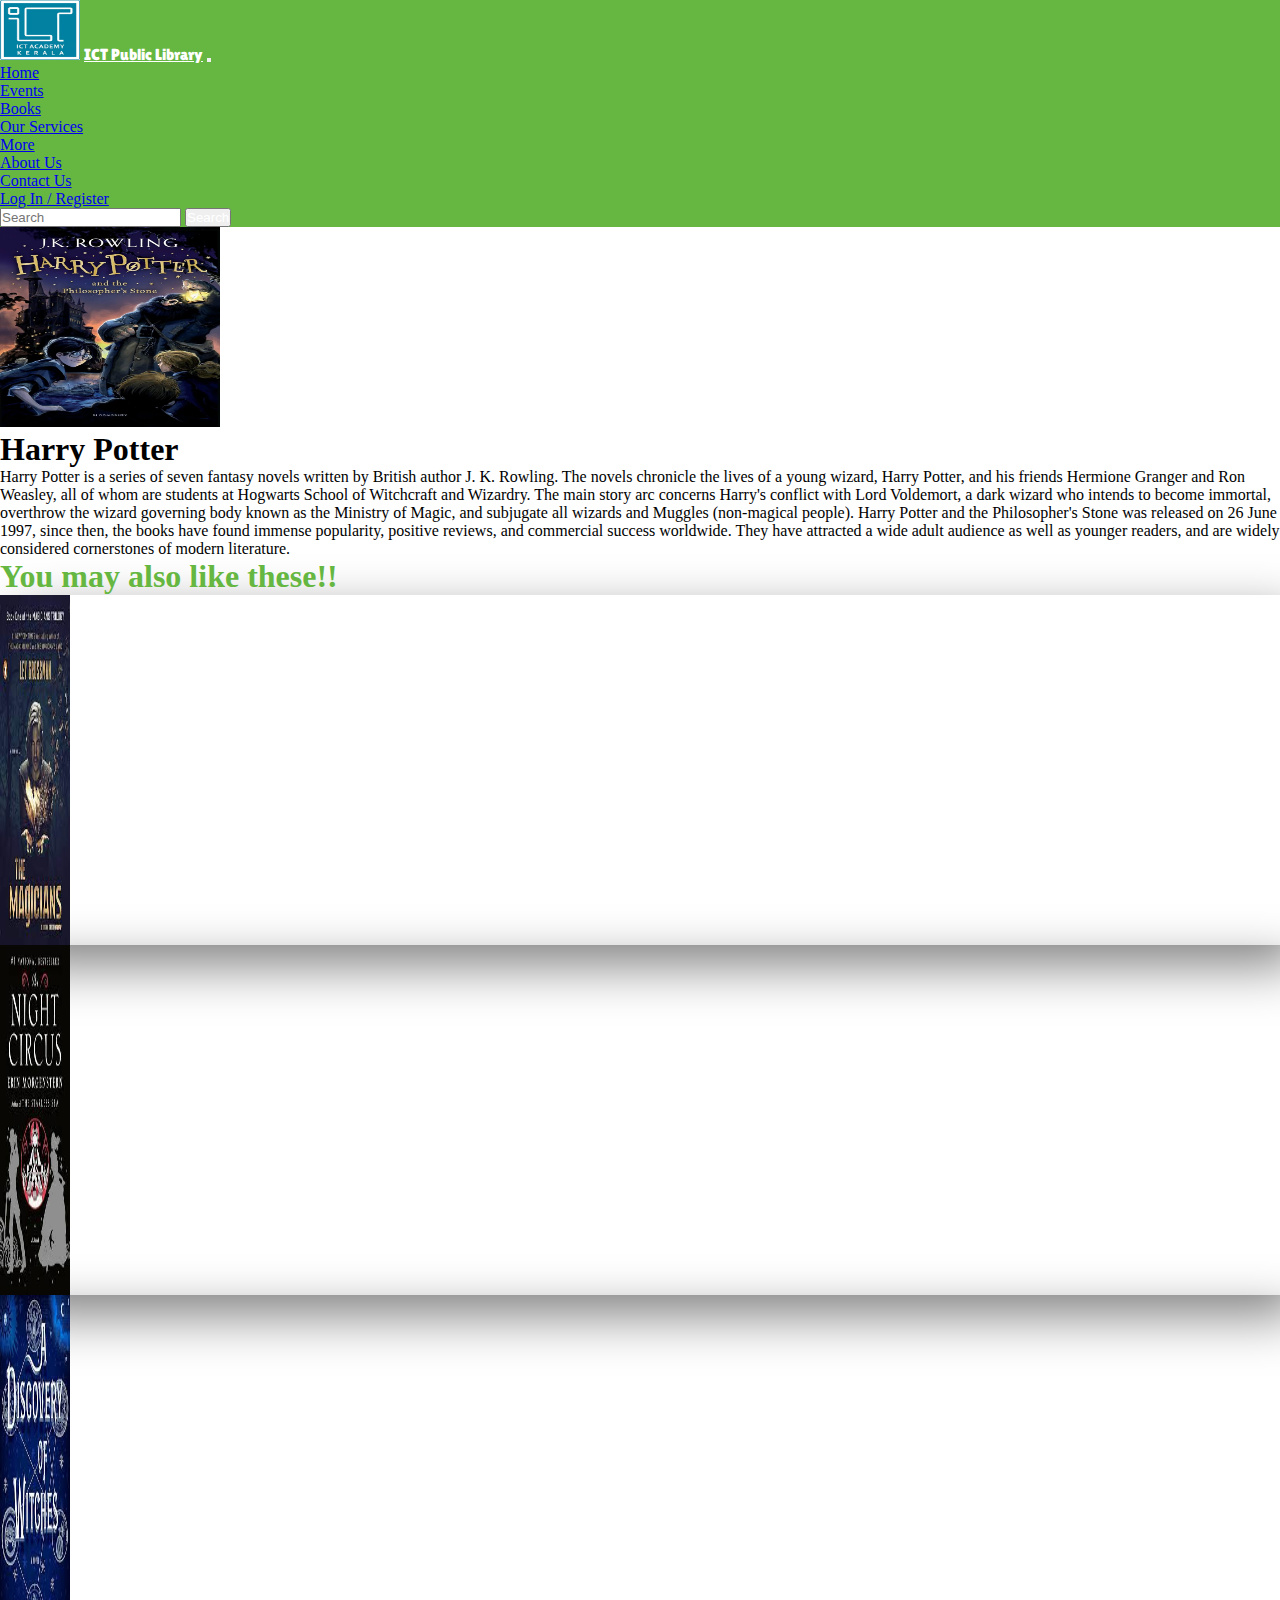
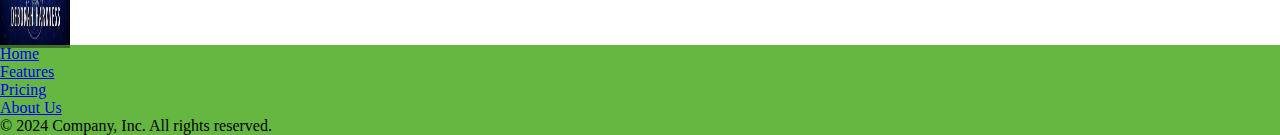
<file: harry.html>
<!DOCTYPE html>
<html lang="en">
<head>
    <meta charset="UTF-8">
    <meta name="viewport" content="width=device-width, initial-scale=1.0">
    <title>Harry Potter</title>
    <link rel="stylesheet" href="styles.css">
    <link href="https://cdn.jsdelivr.net/npm/bootstrap@5.0.2/dist/css/bootstrap.min.css" rel="stylesheet" integrity="sha384-EVSTQN3/azprG1Anm3QDgpJLIm9Nao0Yz1ztcQTwFspd3yD65VohhpuuCOmLASjC" crossorigin="anonymous">
    <link href="https://fonts.googleapis.com/css2?family=Lilita+One&family=Satisfy&display=swap" rel="stylesheet">
    <link href="https://fonts.googleapis.com/css2?family=Abril+Fatface&family=Lilita+One&family=Satisfy&display=swap" rel="stylesheet">
</head>
<body class="d-flex flex-column vh-100">

    <!-- Navbar -->

    <nav class="navbar navbar-expand-lg navbar-light">
        <div class="container-fluid">
          <img class="icon-img" src="images/ict logo.png" alt="ict logo">
          <a class="navbar-brand ps-4 fs-3 fw-4" href="#">ICT Public Library</a>
          <button class="navbar-toggler" type="button" data-bs-toggle="collapse" data-bs-target="#navbarSupportedContent" aria-controls="navbarSupportedContent" aria-expanded="false" aria-label="Toggle navigation">
            <span class="navbar-toggler-icon"></span>
          </button>
          <div class="collapse navbar-collapse" id="navbarSupportedContent">
            <ul class="navbar-nav fs-5 me-auto mb-2 mb-lg-0 ms-5 ps-5">
              <li class="nav-item navbar-item">
                <a class="nav-link active" aria-current="page" href="index.html">Home</a>
              </li>
              <li class="nav-item navbar-item">
                <a class="nav-link" href="#">Events</a>
              </li>
              <li class="nav-item navbar-item">
                <a class="nav-link" href="books.html">Books</a>
              </li>
              <li class="nav-item navbar-item">
                <a class="nav-link" href="#">Our Services</a>
              </li>
              <li class="nav-item dropdown">
                <a class="nav-link dropdown-toggle" href="#" id="navbarDropdown" role="button" data-bs-toggle="dropdown" aria-expanded="false">
                More
                </a>
                <ul class="dropdown-menu" aria-labelledby="navbarDropdown">
                  <li><a class="dropdown-item" href="#">About Us</a></li>
                  <li><a class="dropdown-item" href="#">Contact Us</a></li>
                </ul>
              </li>
              <li class="nav-item navbar-item">
                <a class="nav-link ms-5" href="login.html">Log In / Register</a>
              </li>
            </ul>
            <form class="d-flex">
              <input class="form-control me-2" type="search" placeholder="Search" aria-label="Search">
              <button class="btn btn-outline-success" type="submit">Search</button>
            </form>
          </div>
        </div>
      </nav>

      <!-- Content  -->

      <div class="container my-5">
        <div class="row p-2 pb-0 pe-lg-0 pt-lg-5 align-items-center rounded-3 border shadow-lg">
          
          <div class="col-lg-2 offset-lg-1 p-0 overflow-hidden shadow-lg mb-5 ">
              <img class="rounded-3" src="images/harry.jpg" alt="" width="220px" height="200px">
          </div>

          <div class="content col-lg-9 p-3 p-lg-5 pt-lg-3 text-success">
            <h1 class="title-book lead fw-bold text-center m-3 fs-1 fw-1 text-success">Harry Potter</h1>
            <p class="fw-bold text-dark">Harry Potter is a series of seven fantasy novels written by British author J. K. Rowling. The novels chronicle the lives of a young wizard, Harry Potter, and his friends Hermione Granger and Ron Weasley, all of whom are students at Hogwarts School of Witchcraft and Wizardry. The main story arc concerns Harry's conflict with Lord Voldemort, a dark wizard who intends to become immortal, overthrow the wizard governing body known as the Ministry of Magic, and subjugate all wizards and Muggles (non-magical people). Harry Potter and the Philosopher's Stone was released on 26 June 1997, since then, the books have found immense popularity, positive reviews, and commercial success worldwide. They have attracted a wide adult audience as well as younger readers, and are widely considered cornerstones of modern literature.</p>
            
          </div>
        </div>
      </div>

      <!-- Recommendations -->

      <div class="container-fluid">
    <h1 class="fw-bold fs-3 text-center mt-5" style="color: #65B741;">You may also like these!!</h1>
        <div class="container card-border text-center mt-5">
          <div class="row align-items-start">
            <div class="col-md-4 mb-5">
              <div class="card">
                <a href="#" class="btn text-white" style="background-color: #3c6b27;"><img src="images/magicians.jpg" width="70px" height="350px" class="card-img-top" alt="book image"></a>
              </div>
            </div>
            <div class="col-md-4 mb-5 ">
              <div class="card">
                <a href="#" class="btn text-white" style="background-color: #3c6b27;"><img src="images/circus.jpg" width="70px" height="350px" class="card-img-top" alt="book image"></a>
              </div>
            </div>
            <div class="col-md-4 mb-5 ">
                <div class="card">
                  <a href="#" class="btn text-white" style="background-color: #3c6b27;"><img src="images/witches.jpg" width="70px" height="350px" class="card-img-top" alt="book image"></a>
                </div>
              </div>
          </div>
        </div>
      </div>


     
      <!-- footer -->

      <footer class="py-3 my-4 mt-auto footer">
        <ul class="nav justify-content-center border-bottom pb-3 mb-4">
          <li class="nav-item fw-bold"><a href="index.html" class="nav-link text-white text-body-secondary">Home</a></li>
          <li class="nav-item fw-bold"><a href="#" class="nav-link text-white text-body-secondary">Features</a></li>
          <li class="nav-item fw-bold"><a href="#" class="nav-link text-white text-body-secondary">Pricing</a></li>
          <li class="nav-item fw-bold"><a href="#" class="nav-link text-white text-body-secondary">About Us</a></li>
        </ul>
        <p class="text-center text-body-secondary">© 2024 Company, Inc. All rights reserved.</p>
      </footer>

      <script src="https://cdn.jsdelivr.net/npm/bootstrap@5.0.2/dist/js/bootstrap.bundle.min.js" integrity="sha384-MrcW6ZMFYlzcLA8Nl+NtUVF0sA7MsXsP1UyJoMp4YLEuNSfAP+JcXn/tWtIaxVXM" crossorigin="anonymous"></script>


</body>
</html>
</file>
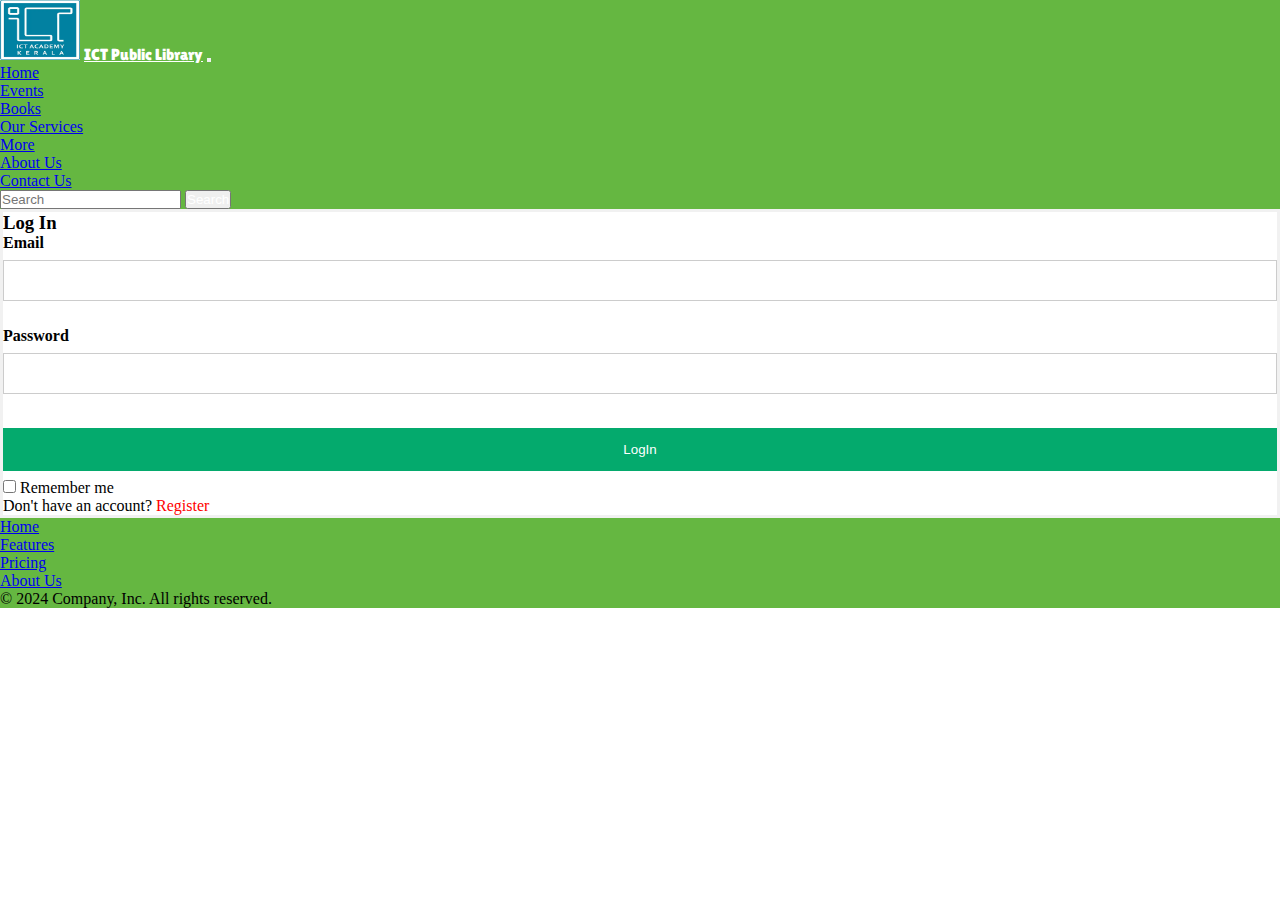
<file: login.html>
<!DOCTYPE html>
<html lang="en">
<head>
    <meta charset="UTF-8">
    <meta name="viewport" content="width=device-width, initial-scale=1.0">
    <title>Log In</title>
    <link rel="icon" href="images/ict logo.png">
    <link rel="stylesheet" href="styles.css">
    <link href="https://cdn.jsdelivr.net/npm/bootstrap@5.0.2/dist/css/bootstrap.min.css" rel="stylesheet" integrity="sha384-EVSTQN3/azprG1Anm3QDgpJLIm9Nao0Yz1ztcQTwFspd3yD65VohhpuuCOmLASjC" crossorigin="anonymous">
    <link href="https://fonts.googleapis.com/css2?family=Lilita+One&family=Satisfy&display=swap" rel="stylesheet">
    <link href="https://fonts.googleapis.com/css2?family=Abril+Fatface&family=Lilita+One&family=Satisfy&display=swap" rel="stylesheet">
</head>
<body class=" d-flex flex-column vh-100 login-page">

    <!-- Navbar -->

    <nav class="navbar navbar-expand-lg navbar-light">
        <div class="container-fluid">
          <img class="icon-img" src="images/ict logo.png" alt="ict logo">
          <a class="navbar-brand ps-4 fs-3 fw-4" href="#">ICT Public Library</a>
          <button class="navbar-toggler" type="button" data-bs-toggle="collapse" data-bs-target="#navbarSupportedContent" aria-controls="navbarSupportedContent" aria-expanded="false" aria-label="Toggle navigation">
            <span class="navbar-toggler-icon"></span>
          </button>
          <div class="collapse navbar-collapse" id="navbarSupportedContent">
            <ul class="navbar-nav fs-5 me-auto mb-2 mb-lg-0 ms-5 ps-5">
              <li class="nav-item navbar-item">
                <a class="nav-link active" aria-current="page" href="index.html">Home</a>
              </li>
              <li class="nav-item navbar-item">
                <a class="nav-link" href="#">Events</a>
              </li>
              <li class="nav-item navbar-item">
                <a class="nav-link" href="books.html">Books</a>
              </li>
              <li class="nav-item navbar-item">
                <a class="nav-link" href="#">Our Services</a>
              </li>
              <li class="nav-item dropdown">
                <a class="nav-link dropdown-toggle" href="#" id="navbarDropdown" role="button" data-bs-toggle="dropdown" aria-expanded="false">
                More
                </a>
                <ul class="dropdown-menu" aria-labelledby="navbarDropdown">
                  <li><a class="dropdown-item" href="#">About Us</a></li>
                  <li><a class="dropdown-item" href="#">Contact Us</a></li>
                </ul>
              </li>
            </ul>
            <form class="d-flex">
              <input class="form-control me-2" type="search" placeholder="Search" aria-label="Search">
              <button class="btn btn-outline-success" type="submit">Search</button>
            </form>
          </div>
        </div>
      </nav>

    

      <!-- Login -->

       <form id="form" action="sucess.html" onsubmit="return validate()">
       <h3 class="text-center my-4 fw-bold text-success">Log In</h3>
        <div class="container">
          <label for="email"><b>Email</b></label>
          <input type="text" id="email">
          <div id="emailvalid"></div><br>
      
          <label for="pass"><b>Password</b></label>
          <input type="password" id="password">
          <div id="passStrength"></div><br>


          <button type="submit" id="btn1">LogIn</button>
          <label>
            <input type="checkbox" name="remember" class="mt-4"> Remember me
          </label>
          <p class="mt-3 fw-bold" >Don't have an account?
            <a class="signin ms-4 fw-bold" href="signin.html">Register</a>
          </p>
        </div>
        
          
        
      </form>
      
      <!-- footer -->

      <footer class="py-2 mt-auto footer">
        <ul class="nav justify-content-center border-bottom pb-3 mb-4">
          <li class="nav-item fw-bold"><a href="index.html" class="nav-link text-white text-body-secondary">Home</a></li>
          <li class="nav-item fw-bold"><a href="#" class="nav-link text-white text-body-secondary">Features</a></li>
          <li class="nav-item fw-bold"><a href="#" class="nav-link text-white text-body-secondary">Pricing</a></li>
          <li class="nav-item fw-bold"><a href="#" class="nav-link text-white text-body-secondary">About Us</a></li>
        </ul>
        <p class="text-center text-body-secondary">© 2024 Company, Inc. All rights reserved.</p>
      </footer>

      <script src="https://cdn.jsdelivr.net/npm/bootstrap@5.0.2/dist/js/bootstrap.bundle.min.js" integrity="sha384-MrcW6ZMFYlzcLA8Nl+NtUVF0sA7MsXsP1UyJoMp4YLEuNSfAP+JcXn/tWtIaxVXM" crossorigin="anonymous"></script>
      <script src="login.js"></script>


</body>
</html>
</file>
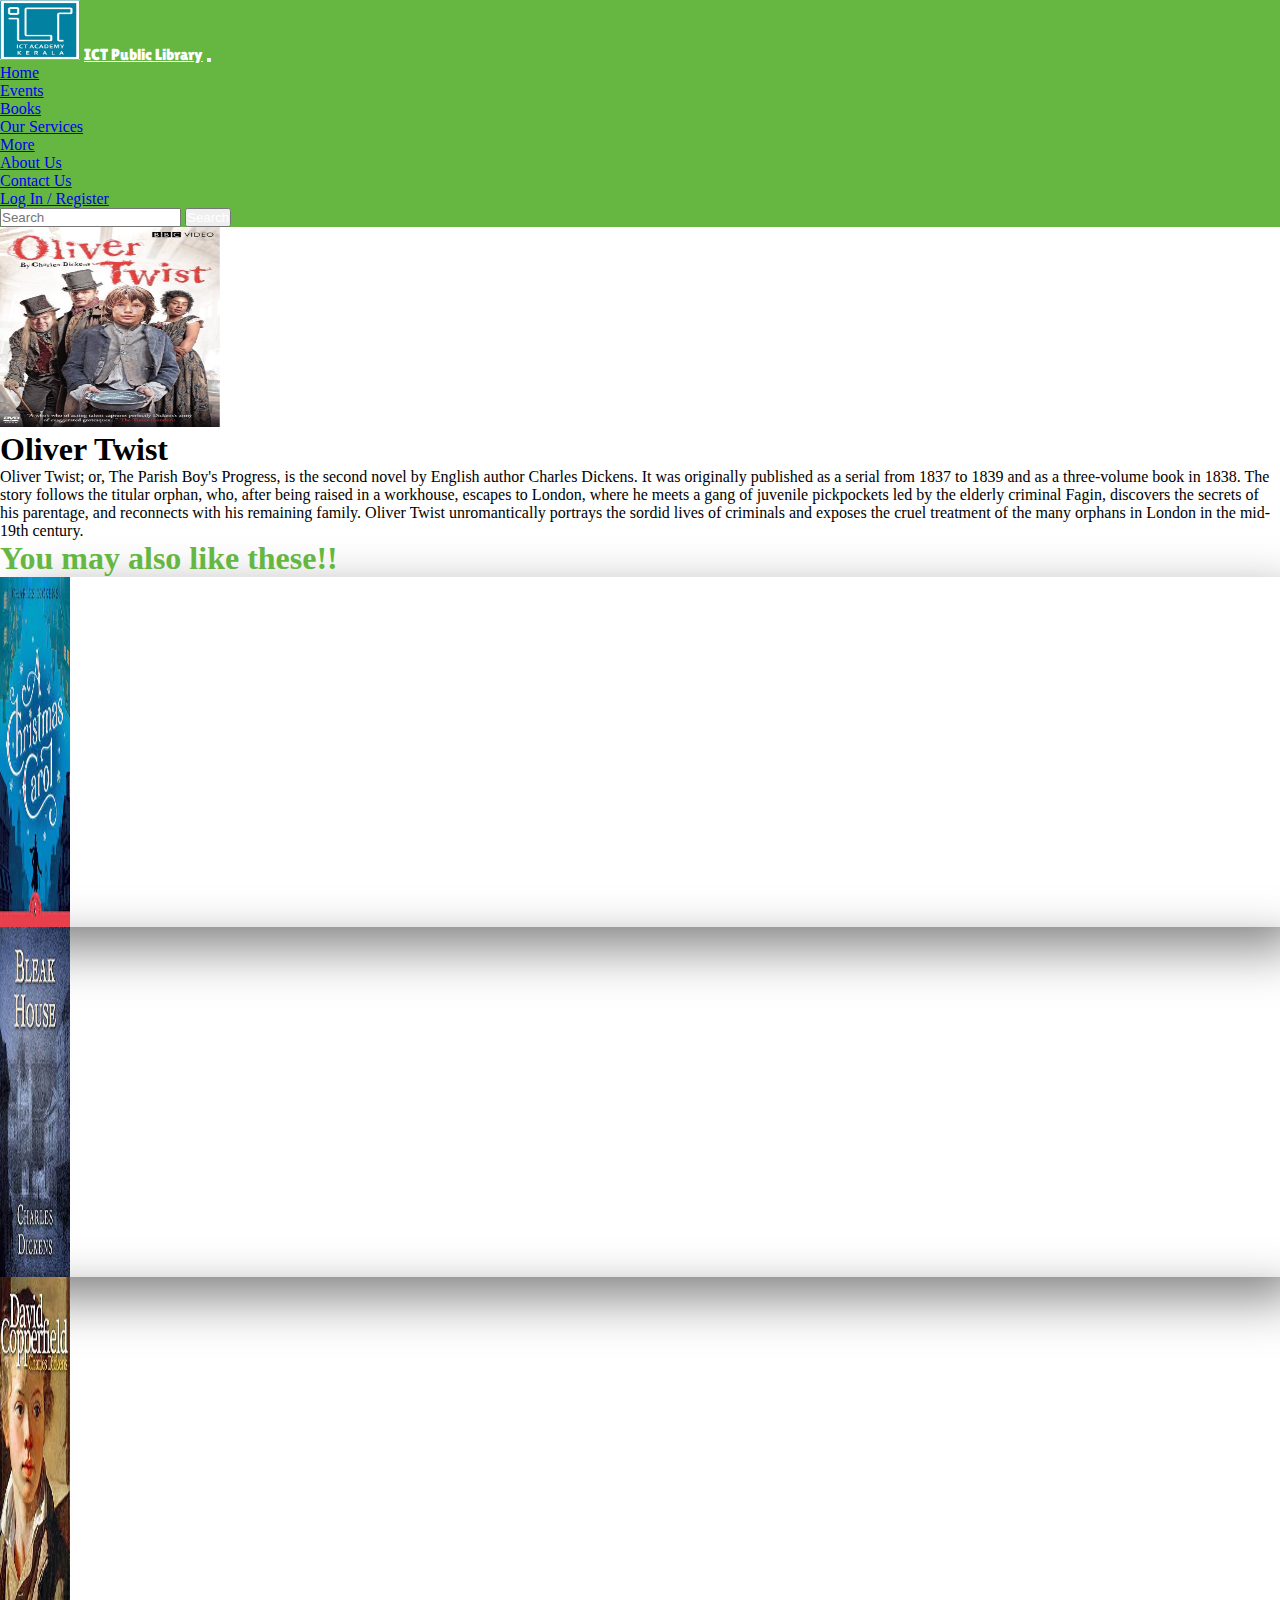
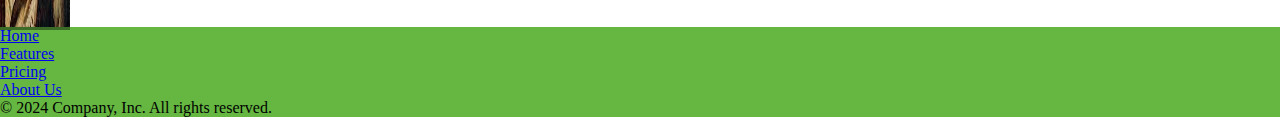
<file: oliver.html>
<!DOCTYPE html>
<html lang="en">
<head>
    <meta charset="UTF-8">
    <meta name="viewport" content="width=device-width, initial-scale=1.0">
    <title>Oliver Twist</title>
    <link rel="icon" href="images/ict logo.png">
    <link rel="stylesheet" href="styles.css">
    <link href="https://cdn.jsdelivr.net/npm/bootstrap@5.0.2/dist/css/bootstrap.min.css" rel="stylesheet" integrity="sha384-EVSTQN3/azprG1Anm3QDgpJLIm9Nao0Yz1ztcQTwFspd3yD65VohhpuuCOmLASjC" crossorigin="anonymous">
    <link href="https://fonts.googleapis.com/css2?family=Lilita+One&family=Satisfy&display=swap" rel="stylesheet">
    <link href="https://fonts.googleapis.com/css2?family=Abril+Fatface&family=Lilita+One&family=Satisfy&display=swap" rel="stylesheet">
</head>
<body class="d-flex flex-column vh-100">

    <!-- Navbar -->

    <nav class="navbar navbar-expand-lg navbar-light">
        <div class="container-fluid">
          <img class="icon-img" src="images/ict logo.png" alt="ict logo">
          <a class="navbar-brand ps-4 fs-3 fw-4" href="#">ICT Public Library</a>
          <button class="navbar-toggler" type="button" data-bs-toggle="collapse" data-bs-target="#navbarSupportedContent" aria-controls="navbarSupportedContent" aria-expanded="false" aria-label="Toggle navigation">
            <span class="navbar-toggler-icon"></span>
          </button>
          <div class="collapse navbar-collapse" id="navbarSupportedContent">
            <ul class="navbar-nav fs-5 me-auto mb-2 mb-lg-0 ms-5 ps-5">
              <li class="nav-item navbar-item">
                <a class="nav-link active" aria-current="page" href="index.html">Home</a>
              </li>
              <li class="nav-item navbar-item">
                <a class="nav-link" href="#">Events</a>
              </li>
              <li class="nav-item navbar-item">
                <a class="nav-link" href="books.html">Books</a>
              </li>
              <li class="nav-item navbar-item">
                <a class="nav-link" href="#">Our Services</a>
              </li>
              <li class="nav-item dropdown">
                <a class="nav-link dropdown-toggle" href="#" id="navbarDropdown" role="button" data-bs-toggle="dropdown" aria-expanded="false">
                More
                </a>
                <ul class="dropdown-menu" aria-labelledby="navbarDropdown">
                  <li><a class="dropdown-item" href="#">About Us</a></li>
                  <li><a class="dropdown-item" href="#">Contact Us</a></li>
                </ul>
              </li>
              <li class="nav-item navbar-item">
                <a class="nav-link ms-5" href="login.html">Log In / Register</a>
              </li>
            </ul>
            <form class="d-flex">
              <input class="form-control me-2" type="search" placeholder="Search" aria-label="Search">
              <button class="btn btn-outline-success" type="submit">Search</button>
            </form>
          </div>
        </div>
      </nav>

      <!-- Content  -->

      <div class="container my-5">
        <div class="row p-2 pb-0 pe-lg-0 pt-lg-5 align-items-center rounded-3 border shadow-lg">
          
          <div class="col-lg-2 offset-lg-1 p-0 overflow-hidden shadow-lg mb-5 ">
              <img class="rounded-3" src="images/oliver.jpg" alt="" width="220px" height="200px">
          </div>

          <div class="content col-lg-9 p-3 p-lg-5 pt-lg-3 text-success">
            <h1 class="title-book lead fw-bold text-center m-3 fs-1 fw-1 text-success">Oliver Twist</h1>
            <p class="fw-bold text-dark">Oliver Twist; or, The Parish Boy's Progress, is the second novel by English author Charles Dickens. It was originally published as a serial from 1837 to 1839 and as a three-volume book in 1838. The story follows the titular orphan, who, after being raised in a workhouse, escapes to London, where he meets a gang of juvenile pickpockets led by the elderly criminal Fagin, discovers the secrets of his parentage, and reconnects with his remaining family. Oliver Twist unromantically portrays the sordid lives of criminals and exposes the cruel treatment of the many orphans in London in the mid-19th century.</p>
            
          </div>
        </div>
      </div>

      <!-- Recommendations -->

      <div class="container-fluid">
    <h1 class="fw-bold fs-3 text-center mt-5" style="color: #65B741;">You may also like these!!</h1>
        <div class="container card-border text-center mt-5">
          <div class="row align-items-start">
            <div class="col-md-4 mb-5">
              <div class="card">
                <a href="#" class="btn text-white" style="background-color: #3c6b27;"><img src="images/carol.jpg" width="70px" height="350px" class="card-img-top" alt="book image"></a>
              </div>
            </div>
            <div class="col-md-4 mb-5 ">
              <div class="card">
                <a href="#" class="btn text-white" style="background-color: #3c6b27;"><img src="images/bleak.jpg" width="70px" height="350px" class="card-img-top" alt="book image"></a>               
              </div>
            </div>
            <div class="col-md-4 mb-5 ">
                <div class="card">
                  <a href="#" class="btn text-white" style="background-color: #3c6b27;"><img src="images/david.jpg" width="70px" height="350px" class="card-img-top" alt="book image"></a>                 
                </div>
              </div>
          </div>
        </div>
      </div>


     
      <!-- footer -->

      <footer class="py-3 my-4 mt-auto footer">
        <ul class="nav justify-content-center border-bottom pb-3 mb-4">
          <li class="nav-item fw-bold"><a href="index.html" class="nav-link text-white text-body-secondary">Home</a></li>
          <li class="nav-item fw-bold"><a href="#" class="nav-link text-white text-body-secondary">Features</a></li>
          <li class="nav-item fw-bold"><a href="#" class="nav-link text-white text-body-secondary">Pricing</a></li>
          <li class="nav-item fw-bold"><a href="#" class="nav-link text-white text-body-secondary">About Us</a></li>
        </ul>
        <p class="text-center text-body-secondary">© 2024 Company, Inc. All rights reserved.</p>
      </footer>

      <script src="https://cdn.jsdelivr.net/npm/bootstrap@5.0.2/dist/js/bootstrap.bundle.min.js" integrity="sha384-MrcW6ZMFYlzcLA8Nl+NtUVF0sA7MsXsP1UyJoMp4YLEuNSfAP+JcXn/tWtIaxVXM" crossorigin="anonymous"></script>


</body>
</html>
</file>
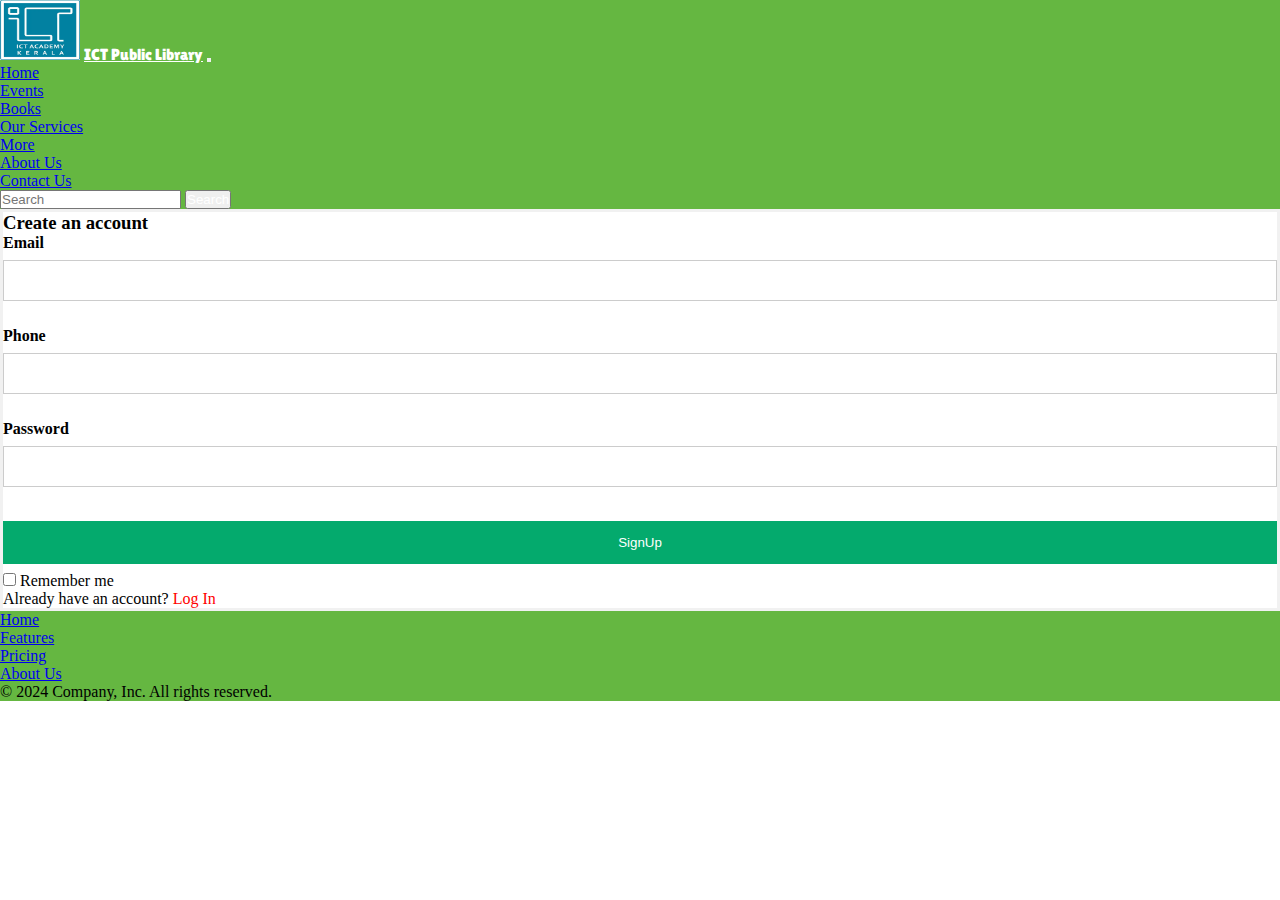
<file: signin.html>
<!DOCTYPE html>
<html lang="en">
<head>
    <meta charset="UTF-8">
    <meta name="viewport" content="width=device-width, initial-scale=1.0">
    <title>Sign Up</title>
    <link rel="icon" href="images/ict logo.png">
    <link rel="stylesheet" href="styles.css">
    <link href="https://cdn.jsdelivr.net/npm/bootstrap@5.0.2/dist/css/bootstrap.min.css" rel="stylesheet" integrity="sha384-EVSTQN3/azprG1Anm3QDgpJLIm9Nao0Yz1ztcQTwFspd3yD65VohhpuuCOmLASjC" crossorigin="anonymous">
    <link href="https://fonts.googleapis.com/css2?family=Lilita+One&family=Satisfy&display=swap" rel="stylesheet">
    <link href="https://fonts.googleapis.com/css2?family=Abril+Fatface&family=Lilita+One&family=Satisfy&display=swap" rel="stylesheet">
</head>
<body class=" d-flex flex-column vh-100">

    <!-- Navbar -->

    <nav class="navbar navbar-expand-lg navbar-light">
        <div class="container-fluid">
          <img class="icon-img" src="images/ict logo.png" alt="ict logo">
          <a class="navbar-brand ps-4 fs-3 fw-4" href="#">ICT Public Library</a>
          <button class="navbar-toggler" type="button" data-bs-toggle="collapse" data-bs-target="#navbarSupportedContent" aria-controls="navbarSupportedContent" aria-expanded="false" aria-label="Toggle navigation">
            <span class="navbar-toggler-icon"></span>
          </button>
          <div class="collapse navbar-collapse" id="navbarSupportedContent">
            <ul class="navbar-nav fs-5 me-auto mb-2 mb-lg-0 ms-5 ps-5">
              <li class="nav-item navbar-item">
                <a class="nav-link active" aria-current="page" href="index.html">Home</a>
              </li>
              <li class="nav-item navbar-item">
                <a class="nav-link" href="#">Events</a>
              </li>
              <li class="nav-item navbar-item">
                <a class="nav-link" href="books.html">Books</a>
              </li>
              <li class="nav-item navbar-item">
                <a class="nav-link" href="#">Our Services</a>
              </li>
              <li class="nav-item dropdown">
                <a class="nav-link dropdown-toggle" href="#" id="navbarDropdown" role="button" data-bs-toggle="dropdown" aria-expanded="false">
                More
                </a>
                <ul class="dropdown-menu" aria-labelledby="navbarDropdown">
                  <li><a class="dropdown-item" href="#">About Us</a></li>
                  <li><a class="dropdown-item" href="#">Contact Us</a></li>
                </ul>
              </li>
            </ul>
            <form class="d-flex">
              <input class="form-control me-2" type="search" placeholder="Search" aria-label="Search">
              <button class="btn btn-outline-success" type="submit">Search</button>
            </form>
          </div>
        </div>
      </nav>

    

      <!-- Sign Up  -->

      <form id="form" action="login.html" onsubmit="return validation()">
        <h3 class="text-center my-4 fw-bold text-success">Create an account</h3>
         <div class="container">
           <label for="email"><b>Email</b></label>
           <input type="text" id="emails">
           <div id="emailvalidation"></div><br>


           <label for="phone"><b>Phone</b></label>
           <input type="text" id="phone">
           <div id="phonevalid"></div><br> 


           <label for="pass"><b>Password</b></label>
           <input type="password" id="pass">
           <div id="passwordStrength"></div><br>
       
           <button type="submit" id="btn1">SignUp</button>
           <label>
             <input type="checkbox" name="remember" class="mt-4"> Remember me
           </label>
           <p class="mt-3 fw-bold" >Already have an account?
             <a class="signin ms-4 fw-bold" href="login.html">Log In</a>
           </p>
         </div>
         
           
         
       </form>

      <!-- footer -->

      <footer class="py-3 my-4 mt-auto footer">
        <ul class="nav justify-content-center border-bottom pb-3 mb-4">
          <li class="nav-item fw-bold"><a href="index.html" class="nav-link text-white text-body-secondary">Home</a></li>
          <li class="nav-item fw-bold"><a href="#" class="nav-link text-white text-body-secondary">Features</a></li>
          <li class="nav-item fw-bold"><a href="#" class="nav-link text-white text-body-secondary">Pricing</a></li>
          <li class="nav-item fw-bold"><a href="#" class="nav-link text-white text-body-secondary">About Us</a></li>
        </ul>
        <p class="text-center text-body-secondary">© 2024 Company, Inc. All rights reserved.</p>
      </footer>

      <script src="https://cdn.jsdelivr.net/npm/bootstrap@5.0.2/dist/js/bootstrap.bundle.min.js" integrity="sha384-MrcW6ZMFYlzcLA8Nl+NtUVF0sA7MsXsP1UyJoMp4YLEuNSfAP+JcXn/tWtIaxVXM" crossorigin="anonymous"></script>
      <script src="signup.js"></script>


</body>
</html>
</file>
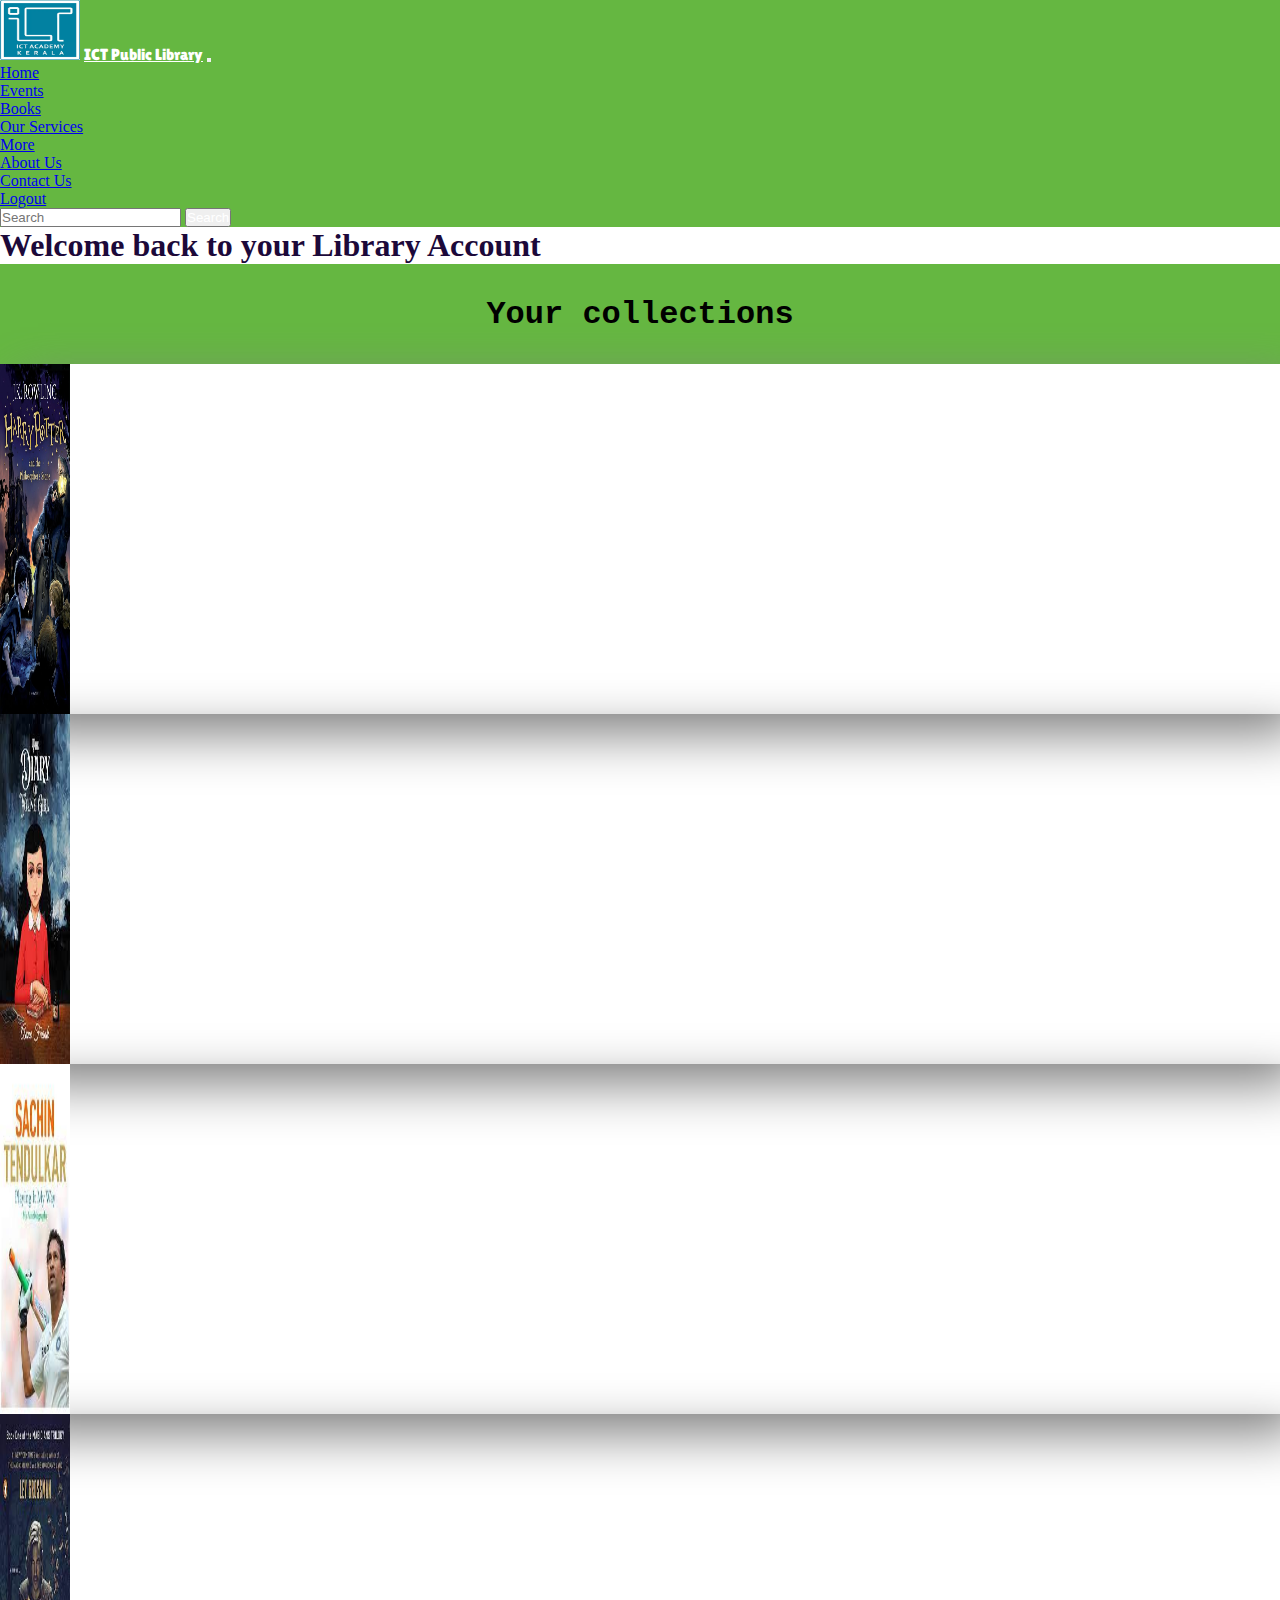
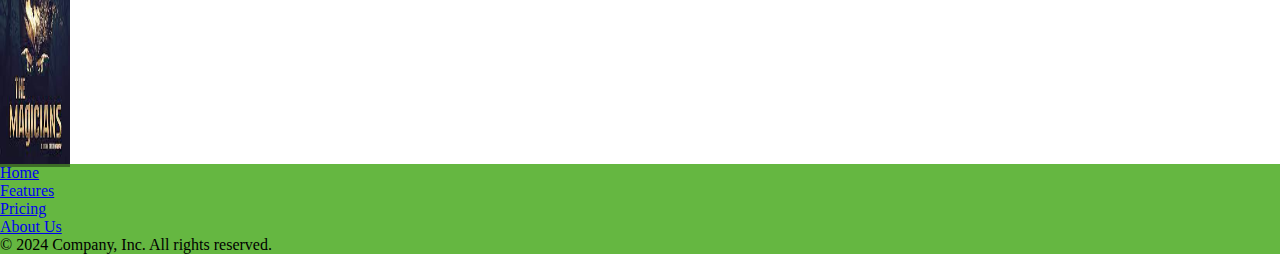
<file: sucess.html>
<!DOCTYPE html>
<html lang="en">
<head>
    <meta charset="UTF-8">
    <meta name="viewport" content="width=device-width, initial-scale=1.0">
    <title>Your Account</title>
    <link rel="icon" href="images/ict logo.png">
    <link rel="stylesheet" href="styles.css">
    <link href="https://cdn.jsdelivr.net/npm/bootstrap@5.0.2/dist/css/bootstrap.min.css" rel="stylesheet" integrity="sha384-EVSTQN3/azprG1Anm3QDgpJLIm9Nao0Yz1ztcQTwFspd3yD65VohhpuuCOmLASjC" crossorigin="anonymous">
    <link href="https://fonts.googleapis.com/css2?family=Lilita+One&family=Satisfy&display=swap" rel="stylesheet">
    <link href="https://fonts.googleapis.com/css2?family=Abril+Fatface&family=Lilita+One&family=Satisfy&display=swap" rel="stylesheet">
</head>
<body class=" d-flex flex-column vh-100 login-page">

    <!-- Navbar -->

    <nav class="navbar navbar-expand-lg navbar-light">
        <div class="container-fluid">
          <img class="icon-img" src="images/ict logo.png" alt="ict logo">
          <a class="navbar-brand ps-4 fs-3 fw-4" href="#">ICT Public Library</a>
          <button class="navbar-toggler" type="button" data-bs-toggle="collapse" data-bs-target="#navbarSupportedContent" aria-controls="navbarSupportedContent" aria-expanded="false" aria-label="Toggle navigation">
            <span class="navbar-toggler-icon"></span>
          </button>
          <div class="collapse navbar-collapse" id="navbarSupportedContent">
            <ul class="navbar-nav fs-5 me-auto mb-2 mb-lg-0 ms-5 ps-5">
              <li class="nav-item navbar-item">
                <a class="nav-link active" aria-current="page" href="index.html">Home</a>
              </li>
              <li class="nav-item navbar-item">
                <a class="nav-link" href="#">Events</a>
              </li>
              <li class="nav-item navbar-item">
                <a class="nav-link" href="books.html">Books</a>
              </li>
              <li class="nav-item navbar-item">
                <a class="nav-link" href="#">Our Services</a>
              </li>
              <li class="nav-item dropdown">
                <a class="nav-link dropdown-toggle" href="#" id="navbarDropdown" role="button" data-bs-toggle="dropdown" aria-expanded="false">
                More
                </a>
                <ul class="dropdown-menu" aria-labelledby="navbarDropdown">
                  <li><a class="dropdown-item" href="#">About Us</a></li>
                  <li><a class="dropdown-item" href="#">Contact Us</a></li>
                </ul>
              </li>
              <li class="nav-item navbar-item">
                <a class="nav-link ms-5" href="index.html">Logout</a>
              </li>
            </ul>
            <form class="d-flex">
              <input class="form-control me-2" type="search" placeholder="Search" aria-label="Search">
              <button class="btn btn-outline-success" id="search" type="submit">Search</button>
            </form>
          </div>
        </div>
      </nav>

    

      <!-- Content -->

      <div class="container">
        <div class="row align-items-center g-lg-5 py-5">
          <div class="col-lg-12 text-center text-lg-start">
            <h1 class="display-4 fw-bold lh-1 text-body-emphasis mb-5 text-center" id="account">Welcome back to your Library Account</h1>
              <h1 class="display-4 fw-bold fs-1 lh-1 text-body-emphasis mt-3 title-explore text-center text-white" id="collections">Your collections</h1>         
          </div>
          <div class="container card-border text-center mt-5">
            <div class="row align-items-start">
              <div class="col-md-3 mb-5">
                <div class="card">
                  <a href="#" class="btn text-white" style="background-color: #3c6b27;"><img src="images/harry.jpg" width="70px" height="350px" class="card-img-top" alt="book image"></a>
                </div>
              </div>
              <div class="col-md-3 mb-5 ">
                <div class="card">
                  <a href="#" class="btn text-white" style="background-color: #3c6b27;"><img src="images/anne.jpg" width="70px" height="350px" class="card-img-top" alt="book image"></a> 
                </div>
              </div>
              <div class="col-md-3 mb-5 ">
                <div class="card">
                  <a href="#" class="btn text-white" style="background-color: #3c6b27;"><img src="images/sachin.jpg" width="70px" height="350px" class="card-img-top" alt="book image"></a> 
                </div>
              </div>
              <div class="col-md-3 mb-5 ">
                <div class="card">
                  <a href="#" class="btn text-white" style="background-color: #3c6b27;"><img src="images/magicians.jpg" width="70px"height="350px" class="card-img-top" alt="book image"></a> 
                </div>
              </div>
            </div>
          </div>
        </div>
            </div>          
          </div>
        </div>
      </div>
      
      <!-- footer -->

      <footer class="py-2 mt-auto footer">
        <ul class="nav justify-content-center border-bottom pb-3 mb-4">
          <li class="nav-item fw-bold"><a href="index.html" class="nav-link text-white text-body-secondary">Home</a></li>
          <li class="nav-item fw-bold"><a href="#" class="nav-link text-white text-body-secondary">Features</a></li>
          <li class="nav-item fw-bold"><a href="#" class="nav-link text-white text-body-secondary">Pricing</a></li>
          <li class="nav-item fw-bold"><a href="#" class="nav-link text-white text-body-secondary">About Us</a></li>
        </ul>
        <p class="text-center text-body-secondary">© 2024 Company, Inc. All rights reserved.</p>
      </footer>

      <script src="https://cdn.jsdelivr.net/npm/bootstrap@5.0.2/dist/js/bootstrap.bundle.min.js" integrity="sha384-MrcW6ZMFYlzcLA8Nl+NtUVF0sA7MsXsP1UyJoMp4YLEuNSfAP+JcXn/tWtIaxVXM" crossorigin="anonymous"></script>
      <script src="script.js"></script>


</body>
</html>
</file>
<file: styles.css>
*{
    margin: 0;
    padding: 0;
}
html, body{
    height: 100%;
}
.navbar{
    background-color: #65B741 !important;
}
.navbar-brand{
    font-family: 'Lilita One', sans-serif;
    color: #fff !important;
}
.icon-img{
    width: 80px;
    height: 60px;
}
.navbar-item{
    font-weight: 500 !important;
}
.navbar-item :hover{
    color: #fff !important;
    background-color: #3c6b27;
    border-radius: 10px;
}
.dropdown-menu :hover{
    color: #fff !important;
    background-color: #3c6b27 !important;
 
}
.signin{
    text-decoration: none;
    color: red;
}
.btn{
    color: #fff !important;
}
.title{
    font-family: 'Abril Fatface', serif;
    color: #5ea93c !important;
}
.title-explore{
    height: 100px;
    background-color: #65B741;
    font-family: 'Roboto Slab', serif;
    display: flex;
    justify-content: center;
    align-items: center;
}
.card-id{
    height: 350px;
    box-shadow: 20px 20px 50px grey;
}
.card{
    height: 350px;
    box-shadow: 20px 20px 50px grey;
}
.card:hover{
    opacity: 0.8;
    transition: 0.2s;
    border: 3px solid #65B741;
    cursor: default;
}
.card-title{
    color: #65B741;
}
.footer{
    background-color: #65B741;
}
#form {
  border: 3px solid #f1f1f1;
}
input[type=text], input[type=password] {
  width: 100%;
  padding: 12px 20px;
  margin: 8px 0;
  display: inline-block;
  border: 1px solid #ccc;
  box-sizing: border-box;
}
#btn1 {
  background-color: #04AA6D;
  color: white;
  padding: 14px 20px;
  margin: 8px 0;
  border: none;
  cursor: pointer;
  width: 100%;
}
#account{
  color: #1c093a !important;
}
#collections{
    font-family: 'Courier New', Courier, monospace;
}
</file>
